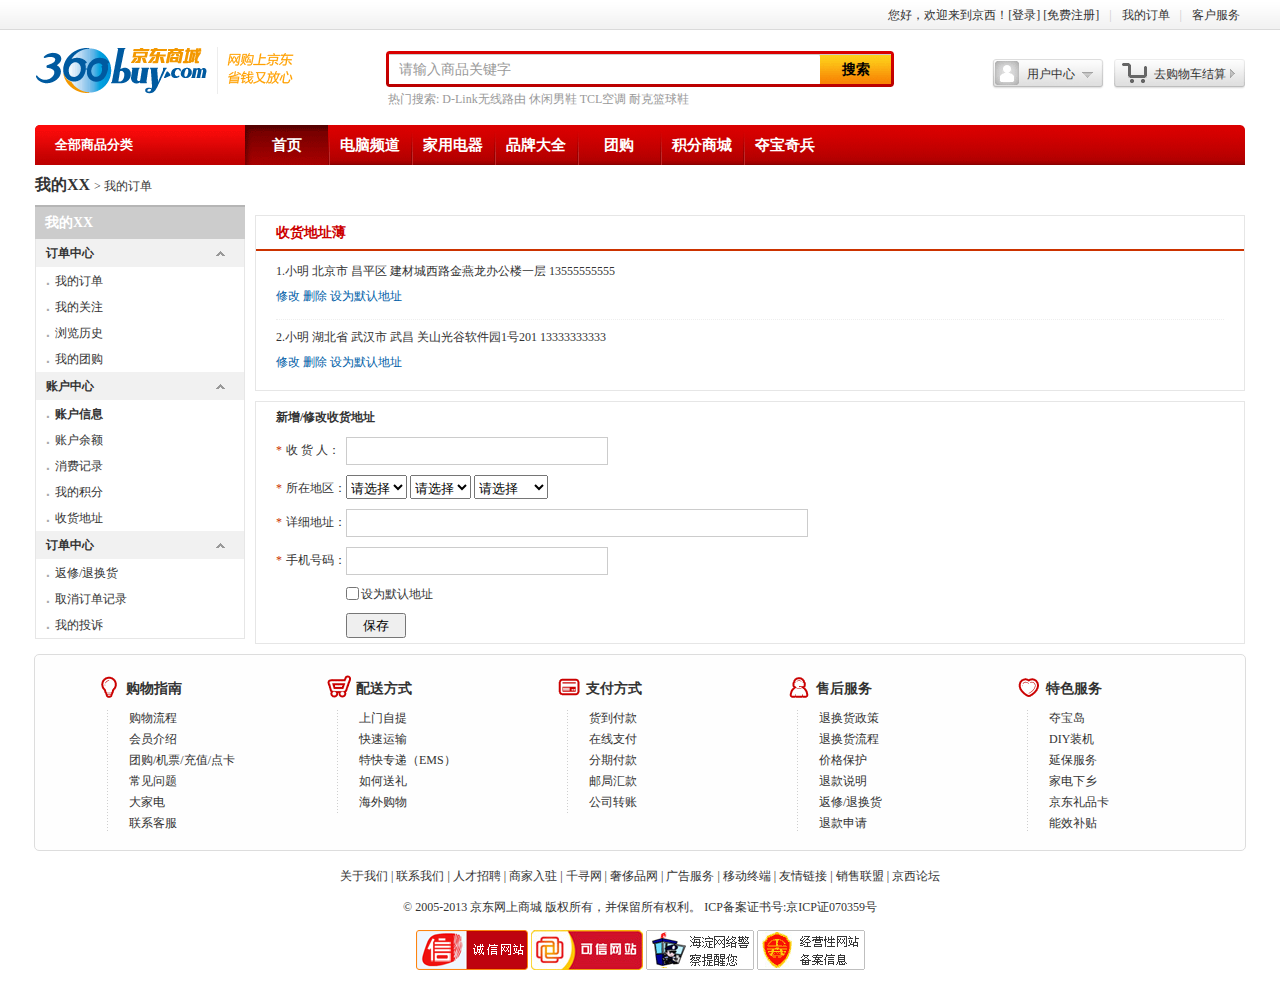
<file: jmyp_front/address.html>
<!DOCTYPE html PUBLIC "-//W3C//DTD XHTML 1.0 Transitional//EN" "http://www.w3.org/TR/xhtml1/DTD/xhtml1-transitional.dtd">
<html xmlns="http://www.w3.org/1999/xhtml" xml:lang="en">
<head>
	<meta http-equiv="Content-Type" content="text/html;charset=UTF-8">
	<title>收货地址</title>
	<link rel="stylesheet" href="style/base.css" type="text/css">
	<link rel="stylesheet" href="style/global.css" type="text/css">
	<link rel="stylesheet" href="style/header.css" type="text/css">
	<link rel="stylesheet" href="style/home.css" type="text/css">
	<link rel="stylesheet" href="style/address.css" type="text/css">
	<link rel="stylesheet" href="style/bottomnav.css" type="text/css">
	<link rel="stylesheet" href="style/footer.css" type="text/css">

	<script type="text/javascript" src="js/jquery-1.8.3.min.js"></script>
	<script type="text/javascript" src="js/header.js"></script>
	<script type="text/javascript" src="js/home.js"></script>
</head>
<body>
		<!-- 顶部导航 start -->
	<div class="topnav">
		<div class="topnav_bd w1210 bc">
			<div class="topnav_left">
				
			</div>
			<div class="topnav_right fr">
				<ul>
					<li>您好，欢迎来到京西！[<a href="login.html">登录</a>] [<a href="register.html">免费注册</a>] </li>
					<li class="line">|</li>
					<li>我的订单</li>
					<li class="line">|</li>
					<li>客户服务</li>

				</ul>
			</div>
		</div>
	</div>
	<!-- 顶部导航 end -->
	
	<div style="clear:both;"></div>

	<!-- 头部 start -->
	<div class="header w1210 bc mt15">
		<!-- 头部上半部分 start 包括 logo、搜索、用户中心和购物车结算 -->
		<div class="logo w1210">
			<h1 class="fl"><a href="index.html"><img src="images/logo.png" alt="京西商城"></a></h1>
			<!-- 头部搜索 start -->
			<div class="search fl">
				<div class="search_form">
					<div class="form_left fl"></div>
					<form action="" name="serarch" method="get" class="fl">
						<input type="text" class="txt" value="请输入商品关键字" /><input type="submit" class="btn" value="搜索" />
					</form>
					<div class="form_right fl"></div>
				</div>
				
				<div style="clear:both;"></div>

				<div class="hot_search">
					<strong>热门搜索:</strong>
					<a href="">D-Link无线路由</a>
					<a href="">休闲男鞋</a>
					<a href="">TCL空调</a>
					<a href="">耐克篮球鞋</a>
				</div>
			</div>
			<!-- 头部搜索 end -->

			<!-- 用户中心 start-->
			<div class="user fl">
				<dl>
					<dt>
						<em></em>
						<a href="">用户中心</a>
						<b></b>
					</dt>
					<dd>
						<div class="prompt">
							您好，请<a href="">登录</a>
						</div>
						<div class="uclist mt10">
							<ul class="list1 fl">
								<li><a href="">用户信息></a></li>
								<li><a href="">我的订单></a></li>
								<li><a href="">收货地址></a></li>
								<li><a href="">我的收藏></a></li>
							</ul>

							<ul class="fl">
								<li><a href="">我的留言></a></li>
								<li><a href="">我的红包></a></li>
								<li><a href="">我的评论></a></li>
								<li><a href="">资金管理></a></li>
							</ul>

						</div>
						<div style="clear:both;"></div>
						<div class="viewlist mt10">
							<h3>最近浏览的商品：</h3>
							<ul>
								<li><a href=""><img src="images/view_list1.jpg" alt="" /></a></li>
								<li><a href=""><img src="images/view_list2.jpg" alt="" /></a></li>
								<li><a href=""><img src="images/view_list3.jpg" alt="" /></a></li>
							</ul>
						</div>
					</dd>
				</dl>
			</div>
			<!-- 用户中心 end-->

			<!-- 购物车 start -->
			<div class="cart fl">
				<dl>
					<dt>
						<a href="">去购物车结算</a>
						<b></b>
					</dt>
					<dd>
						<div class="prompt">
							购物车中还没有商品，赶紧选购吧！
						</div>
					</dd>
				</dl>
			</div>
			<!-- 购物车 end -->
		</div>
		<!-- 头部上半部分 end -->
		
		<div style="clear:both;"></div>

		<!-- 导航条部分 start -->
		<div class="nav w1210 bc mt10">
			<!--  商品分类部分 start-->
			<div class="category fl cat1"> <!-- 非首页，需要添加cat1类 -->
				<div class="cat_hd">  <!-- 注意，首页在此div上只需要添加cat_hd类，非首页，默认收缩分类时添加上off类，鼠标滑过时展开菜单则将off类换成on类 -->
					<h2>全部商品分类</h2>
					<em></em>
				</div>
				
				<div class="cat_bd none">
					
					<div class="cat item1">
						<h3><a href="">图像、音像、数字商品</a> <b></b></h3>
						<div class="cat_detail">
							<dl class="dl_1st">
								<dt><a href="">电子书</a></dt>
								<dd>
									<a href="">免费</a>
									<a href="">小说</a>
									<a href="">励志与成功</a>
									<a href="">婚恋/两性</a>
									<a href="">文学</a>
									<a href="">经管</a>
									<a href="">畅读VIP</a>						
								</dd>
							</dl>

							<dl>
								<dt><a href="">数字音乐</a></dt>
								<dd>
									<a href="">通俗流行</a>
									<a href="">古典音乐</a>
									<a href="">摇滚说唱</a>
									<a href="">爵士蓝调</a>
									<a href="">乡村民谣</a>
									<a href="">有声读物</a>
								</dd>
							</dl>

							<dl>
								<dt><a href="">音像</a></dt>
								<dd>
									<a href="">音乐</a>
									<a href="">影视</a>
									<a href="">教育音像</a>
									<a href="">游戏</a>
								</dd>
							</dl>

							<dl>
								<dt><a href="">文艺</a></dt>
								<dd>
									<a href="">小说</a>
									<a href="">文学</a>
									<a href="">青春文学</a>
									<a href="">传纪</a>
									<a href="">艺术</a>
									<a href="">经管</a>
									<a href="">畅读VIP</a>						
								</dd>
							</dl>

							<dl>
								<dt><a href="">人文社科</a></dt>
								<dd>
									<a href="">历史</a>
									<a href="">心理学</a>
									<a href="">政治/军事</a>
									<a href="">国学/古籍</a>
									<a href="">哲学/宗教</a>
									<a href="">社会科学</a>
								</dd>
							</dl>

							<dl>
								<dt><a href="">经管励志</a></dt>
								<dd>
									<a href="">经济</a>
									<a href="">金融与投资</a>
									<a href="">管理</a>
									<a href="">励志与成功</a>
								</dd>
							</dl>

							<dl>
								<dt><a href="">人文社科</a></dt>
								<dd>
									<a href="">历史</a>
									<a href="">心理学</a>
									<a href="">政治/军事</a>
									<a href="">国学/古籍</a>
									<a href="">哲学/宗教</a>
									<a href="">社会科学</a>
								</dd>
							</dl>

							<dl>
								<dt><a href="">生活</a></dt>
								<dd>
									<a href="">烹饪/美食</a>
									<a href="">时尚/美妆</a>
									<a href="">家居</a>
									<a href="">娱乐/休闲</a>
									<a href="">动漫/幽默</a>
									<a href="">体育/运动</a>
								</dd>
							</dl>

							<dl>
								<dt><a href="">科技</a></dt>
								<dd>
									<a href="">科普</a>
									<a href="">建筑</a>
									<a href="">IT</a>
									<a href="">医学</a>
									<a href="">工业技术</a>
									<a href="">电子/通信</a>
									<a href="">农林</a>
									<a href="">科学与自然</a>
								</dd>
							</dl>

						</div>
					</div>

					<div class="cat">
						<h3><a href="">家用电器</a><b></b></h3>
						<div class="cat_detail">
							<dl class="dl_1st">
								<dt><a href="">大家电</a></dt>
								<dd>
									<a href="">平板电视</a>
									<a href="">空调</a>
									<a href="">冰箱</a>
									<a href="">洗衣机</a>
									<a href="">热水器</a>
									<a href="">DVD</a>
									<a href="">烟机/灶具</a>						
								</dd>
							</dl>

							<dl>
								<dt><a href="">生活电器</a></dt>
								<dd>
									<a href="">取暖器</a>
									<a href="">加湿器</a>
									<a href="">净化器</a>
									<a href="">饮水机</a>
									<a href="">净水设备</a>
									<a href="">吸尘器</a>
									<a href="">电风扇</a>						
								</dd>
							</dl>

							<dl>
								<dt><a href="">厨房电器</a></dt>
								<dd>
									<a href="">电饭煲</a>
									<a href="">豆浆机</a>
									<a href="">面包机</a>
									<a href="">咖啡机</a>
									<a href="">微波炉</a>
									<a href="">电磁炉</a>
									<a href="">电水壶</a>						
								</dd>
							</dl>

							<dl>
								<dt><a href="">个护健康</a></dt>
								<dd>
									<a href="">剃须刀</a>
									<a href="">电吹风</a>
									<a href="">按摩器</a>
									<a href="">足浴盆</a>
									<a href="">血压计</a>
									<a href="">体温计</a>
									<a href="">血糖仪</a>						
								</dd>
							</dl>

							<dl>
								<dt><a href="">五金家装</a></dt>
								<dd>
									<a href="">灯具</a>
									<a href="">LED灯</a>
									<a href="">水槽</a>
									<a href="">龙头</a>
									<a href="">门铃</a>
									<a href="">电器开关</a>
									<a href="">插座</a>						
								</dd>
							</dl>
						</div>
					</div>

					<div class="cat">
						<h3><a href="">手机、数码</a><b></b></h3>
						<div class="cat_detail none">
							
						</div>
					</div>

					<div class="cat">
						<h3><a href="">电脑、办公</a><b></b></h3>
						<div class="cat_detail none">
							
						</div>
					</div>
					
					<div class="cat">
						<h3><a href="">家局、家具、家装、厨具</a><b></b></h3>
						<div class="cat_detail none">
							
						</div>
					</div>
					
					<div class="cat">
						<h3><a href="">服饰鞋帽</a><b></b></h3>
						<div class="cat_detail none">
							
						</div>
					</div>
					
					<div class="cat">
						<h3><a href="">个护化妆</a><b></b></h3>
						<div class="cat_detail none">
							
						</div>
					</div>
					
					<div class="cat">
						<h3><a href="">礼品箱包、钟表、珠宝</a><b></b></h3>
						<div class="cat_detail none">
							
						</div>
					</div>

					<div class="cat">
						<h3><a href="">运动健康</a><b></b></h3>
						<div class="cat_detail none">
							
						</div>
					</div>

					<div class="cat">
						<h3><a href="">汽车用品</a><b></b></h3>
						<div class="cat_detail none">
							
						</div>
					</div>
					
					<div class="cat">
						<h3><a href="">母婴、玩具乐器</a><b></b></h3>
						<div class="cat_detail none">
							
						</div>
					</div>

					<div class="cat">
						<h3><a href="">食品饮料、保健食品</a><b></b></h3>
						<div class="cat_detail none">
							
						</div>
					</div>

					<div class="cat">
						<h3><a href="">彩票、旅行、充值、票务</a><b></b></h3>
						<div class="cat_detail none">
							
						</div>
					</div>

				</div>

			</div>
			<!--  商品分类部分 end--> 

			<div class="navitems fl">
				<ul class="fl">
					<li class="current"><a href="">首页</a></li>
					<li><a href="">电脑频道</a></li>
					<li><a href="">家用电器</a></li>
					<li><a href="">品牌大全</a></li>
					<li><a href="">团购</a></li>
					<li><a href="">积分商城</a></li>
					<li><a href="">夺宝奇兵</a></li>
				</ul>
				<div class="right_corner fl"></div>
			</div>
		</div>
		<!-- 导航条部分 end -->
	</div>
	<!-- 头部 end-->
	
	<div style="clear:both;"></div>

	<!-- 页面主体 start -->
	<div class="main w1210 bc mt10">
		<div class="crumb w1210">
			<h2><strong>我的XX </strong><span>> 我的订单</span></h2>
		</div>
		
		<!-- 左侧导航菜单 start -->
		<div class="menu fl">
			<h3>我的XX</h3>
			<div class="menu_wrap">
				<dl>
					<dt>订单中心 <b></b></dt>
					<dd><b>.</b><a href="">我的订单</a></dd>
					<dd><b>.</b><a href="">我的关注</a></dd>
					<dd><b>.</b><a href="">浏览历史</a></dd>
					<dd><b>.</b><a href="">我的团购</a></dd>
				</dl>

				<dl>
					<dt>账户中心 <b></b></dt>
					<dd class="cur"><b>.</b><a href="">账户信息</a></dd>
					<dd><b>.</b><a href="">账户余额</a></dd>
					<dd><b>.</b><a href="">消费记录</a></dd>
					<dd><b>.</b><a href="">我的积分</a></dd>
					<dd><b>.</b><a href="">收货地址</a></dd>
				</dl>

				<dl>
					<dt>订单中心 <b></b></dt>
					<dd><b>.</b><a href="">返修/退换货</a></dd>
					<dd><b>.</b><a href="">取消订单记录</a></dd>
					<dd><b>.</b><a href="">我的投诉</a></dd>
				</dl>
			</div>
		</div>
		<!-- 左侧导航菜单 end -->

		<!-- 右侧内容区域 start -->
		<div class="content fl ml10">
			<div class="address_hd">
				<h3>收货地址薄</h3>
				<dl>
					<dt>1.小明 北京市 昌平区 建材城西路金燕龙办公楼一层 13555555555 </dt>
					<dd>
						<a href="">修改</a>
						<a href="">删除</a>
						<a href="">设为默认地址</a>
					</dd>
				</dl>
				<dl class="last"> <!-- 最后一个dl 加类last -->
					<dt>2.小明 湖北省 武汉市 武昌 关山光谷软件园1号201 13333333333 </dt>
					<dd>
						<a href="">修改</a>
						<a href="">删除</a>
						<a href="">设为默认地址</a>
					</dd>
				</dl>

			</div>

			<div class="address_bd mt10">
				<h4>新增/修改收货地址</h4>
				<form action="" name="address_form">
						<ul>
							<li>
								<label for=""><span>*</span>收 货 人：</label>
								<input type="text" name="" class="txt" />
							</li>
							<li>
								<label for=""><span>*</span>所在地区：</label>
								<select name="" id="">
									<option value="">请选择</option>
									<option value="">北京</option>
									<option value="">上海</option>
									<option value="">天津</option>
									<option value="">重庆</option>
									<option value="">武汉</option>
								</select>

								<select name="" id="">
									<option value="">请选择</option>
									<option value="">朝阳区</option>
									<option value="">东城区</option>
									<option value="">西城区</option>
									<option value="">海淀区</option>
									<option value="">昌平区</option>
								</select>

								<select name="" id="">
									<option value="">请选择</option>
									<option value="">西二旗</option>
									<option value="">西三旗</option>
									<option value="">三环以内</option>
								</select>
							</li>
							<li>
								<label for=""><span>*</span>详细地址：</label>
								<input type="text" name="" class="txt address"  />
							</li>
							<li>
								<label for=""><span>*</span>手机号码：</label>
								<input type="text" name="" class="txt" />
							</li>
							<li>
								<label for="">&nbsp;</label>
								<input type="checkbox" name="" class="check" />设为默认地址
							</li>
							<li>
								<label for="">&nbsp;</label>
								<input type="submit" name="" class="btn" value="保存" />
							</li>
						</ul>
					</form>
			</div>	

		</div>
		<!-- 右侧内容区域 end -->
	</div>
	<!-- 页面主体 end-->

	<div style="clear:both;"></div>

	<!-- 底部导航 start -->
	<div class="bottomnav w1210 bc mt10">
		<div class="bnav1">
			<h3><b></b> <em>购物指南</em></h3>
			<ul>
				<li><a href="">购物流程</a></li>
				<li><a href="">会员介绍</a></li>
				<li><a href="">团购/机票/充值/点卡</a></li>
				<li><a href="">常见问题</a></li>
				<li><a href="">大家电</a></li>
				<li><a href="">联系客服</a></li>
			</ul>
		</div>
		
		<div class="bnav2">
			<h3><b></b> <em>配送方式</em></h3>
			<ul>
				<li><a href="">上门自提</a></li>
				<li><a href="">快速运输</a></li>
				<li><a href="">特快专递（EMS）</a></li>
				<li><a href="">如何送礼</a></li>
				<li><a href="">海外购物</a></li>
			</ul>
		</div>

		
		<div class="bnav3">
			<h3><b></b> <em>支付方式</em></h3>
			<ul>
				<li><a href="">货到付款</a></li>
				<li><a href="">在线支付</a></li>
				<li><a href="">分期付款</a></li>
				<li><a href="">邮局汇款</a></li>
				<li><a href="">公司转账</a></li>
			</ul>
		</div>

		<div class="bnav4">
			<h3><b></b> <em>售后服务</em></h3>
			<ul>
				<li><a href="">退换货政策</a></li>
				<li><a href="">退换货流程</a></li>
				<li><a href="">价格保护</a></li>
				<li><a href="">退款说明</a></li>
				<li><a href="">返修/退换货</a></li>
				<li><a href="">退款申请</a></li>
			</ul>
		</div>

		<div class="bnav5">
			<h3><b></b> <em>特色服务</em></h3>
			<ul>
				<li><a href="">夺宝岛</a></li>
				<li><a href="">DIY装机</a></li>
				<li><a href="">延保服务</a></li>
				<li><a href="">家电下乡</a></li>
				<li><a href="">京东礼品卡</a></li>
				<li><a href="">能效补贴</a></li>
			</ul>
		</div>
	</div>
	<!-- 底部导航 end -->

	<div style="clear:both;"></div>
	<!-- 底部版权 start -->
	<div class="footer w1210 bc mt10">
		<p class="links">
			<a href="">关于我们</a> |
			<a href="">联系我们</a> |
			<a href="">人才招聘</a> |
			<a href="">商家入驻</a> |
			<a href="">千寻网</a> |
			<a href="">奢侈品网</a> |
			<a href="">广告服务</a> |
			<a href="">移动终端</a> |
			<a href="">友情链接</a> |
			<a href="">销售联盟</a> |
			<a href="">京西论坛</a>
		</p>
		<p class="copyright">
			 © 2005-2013 京东网上商城 版权所有，并保留所有权利。  ICP备案证书号:京ICP证070359号 
		</p>
		<p class="auth">
			<a href=""><img src="images/xin.png" alt="" /></a>
			<a href=""><img src="images/kexin.jpg" alt="" /></a>
			<a href=""><img src="images/police.jpg" alt="" /></a>
			<a href=""><img src="images/beian.gif" alt="" /></a>
		</p>
	</div>
	<!-- 底部版权 end -->
</body>
</html>
</file>
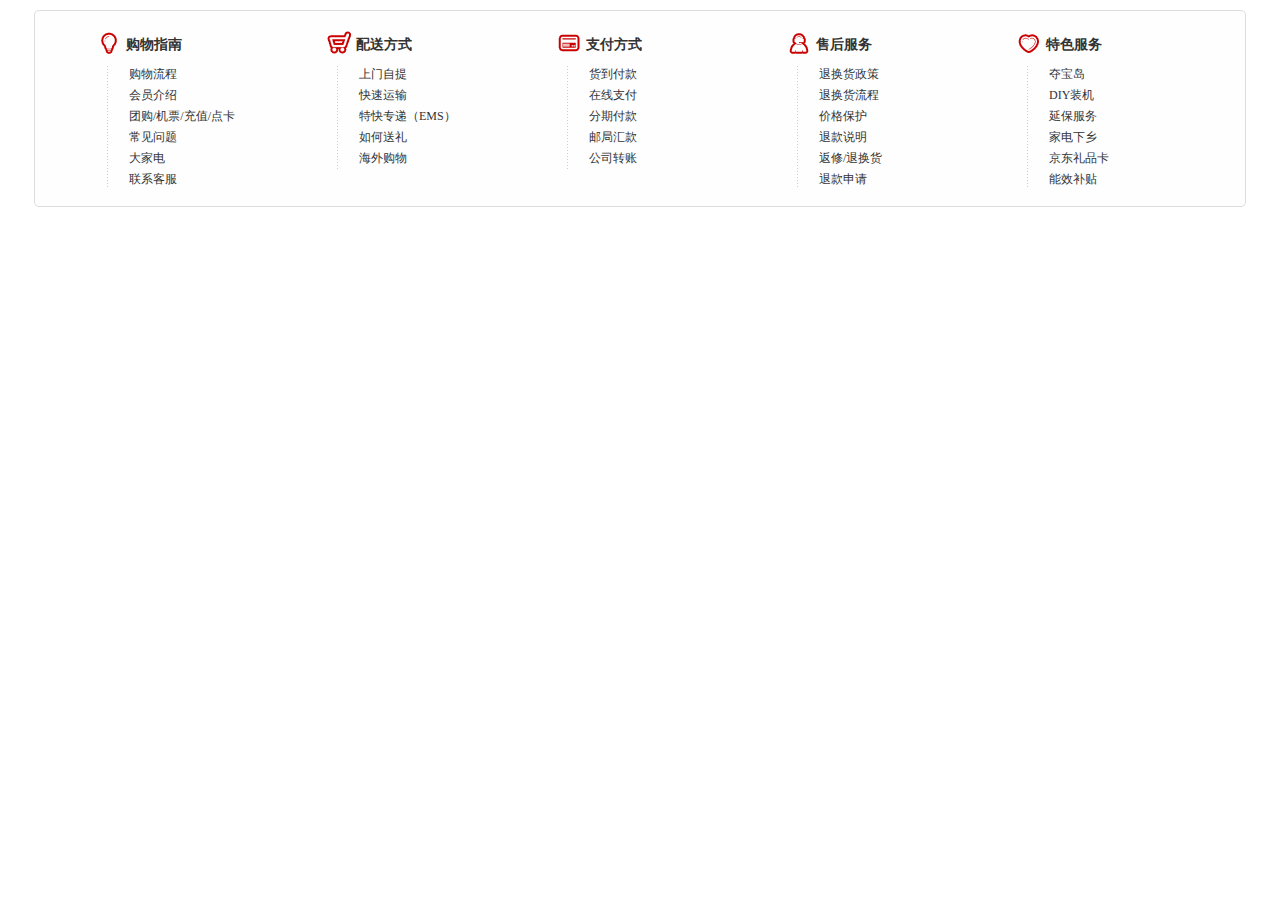
<file: jmyp_front/bottomnav.html>
<!DOCTYPE html PUBLIC "-//W3C//DTD XHTML 1.0 Transitional//EN" "http://www.w3.org/TR/xhtml1/DTD/xhtml1-transitional.dtd">
<html xmlns="http://www.w3.org/1999/xhtml" xml:lang="en">
<head>
	<meta http-equiv="Content-Type" content="text/html;charset=UTF-8">
	<title>底部导航</title>
	<link rel="stylesheet" href="style/base.css" type="text/css"/>
	<link rel="stylesheet" href="style/global.css" type="text/css"/>
	<link rel="stylesheet" href="style/bottomnav.css" type="text/css" />
</head>
<body>
	
	<div style="clear:both;"></div>
	<!-- 底部导航 start -->
	<div class="bottomnav w1210 bc mt10">
		<div class="bnav1">
			<h3><b></b> <em>购物指南</em></h3>
			<ul>
				<li><a href="">购物流程</a></li>
				<li><a href="">会员介绍</a></li>
				<li><a href="">团购/机票/充值/点卡</a></li>
				<li><a href="">常见问题</a></li>
				<li><a href="">大家电</a></li>
				<li><a href="">联系客服</a></li>
			</ul>
		</div>
		
		<div class="bnav2">
			<h3><b></b> <em>配送方式</em></h3>
			<ul>
				<li><a href="">上门自提</a></li>
				<li><a href="">快速运输</a></li>
				<li><a href="">特快专递（EMS）</a></li>
				<li><a href="">如何送礼</a></li>
				<li><a href="">海外购物</a></li>
			</ul>
		</div>

		
		<div class="bnav3">
			<h3><b></b> <em>支付方式</em></h3>
			<ul>
				<li><a href="">货到付款</a></li>
				<li><a href="">在线支付</a></li>
				<li><a href="">分期付款</a></li>
				<li><a href="">邮局汇款</a></li>
				<li><a href="">公司转账</a></li>
			</ul>
		</div>

		<div class="bnav4">
			<h3><b></b> <em>售后服务</em></h3>
			<ul>
				<li><a href="">退换货政策</a></li>
				<li><a href="">退换货流程</a></li>
				<li><a href="">价格保护</a></li>
				<li><a href="">退款说明</a></li>
				<li><a href="">返修/退换货</a></li>
				<li><a href="">退款申请</a></li>
			</ul>
		</div>

		<div class="bnav5">
			<h3><b></b> <em>特色服务</em></h3>
			<ul>
				<li><a href="">夺宝岛</a></li>
				<li><a href="">DIY装机</a></li>
				<li><a href="">延保服务</a></li>
				<li><a href="">家电下乡</a></li>
				<li><a href="">京东礼品卡</a></li>
				<li><a href="">能效补贴</a></li>
			</ul>
		</div>
	</div>
	<!-- 底部导航 end -->
</body>
</html>
</file>
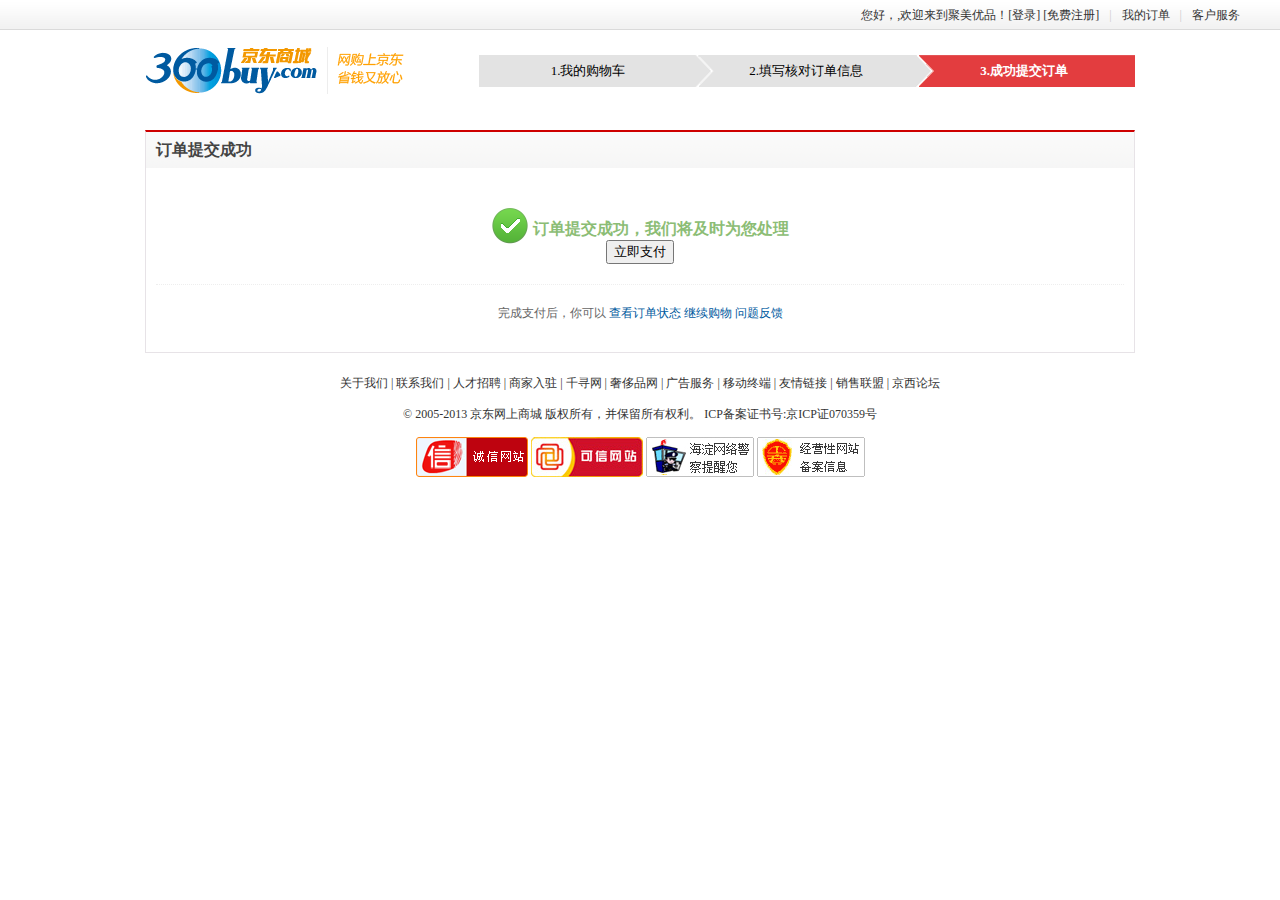
<file: jmyp_front/flow3.html>
<!DOCTYPE html PUBLIC "-//W3C//DTD XHTML 1.0 Transitional//EN" "http://www.w3.org/TR/xhtml1/DTD/xhtml1-transitional.dtd">
<html xmlns="http://www.w3.org/1999/xhtml" xml:lang="en">

<head>
	<meta http-equiv="Content-Type" content="text/html;charset=UTF-8">
	<title>成功提交订单</title>
	<link rel="stylesheet" href="style/base.css" type="text/css">
	<link rel="stylesheet" href="style/global.css" type="text/css">
	<link rel="stylesheet" href="style/header.css" type="text/css">
	<link rel="stylesheet" href="style/success.css" type="text/css">
	<link rel="stylesheet" href="style/footer.css" type="text/css">
</head>

<body>
	<div id="app">
		<!-- 顶部导航 start -->
		<top-nav></top-nav>
		<!-- 顶部导航 end -->

		<div style="clear:both;"></div>

		<!-- 页面头部 start -->
		<div class="header w990 bc mt15">
			<div class="logo w990">
				<h2 class="fl"><a href="index.html"><img src="images/logo.png" alt="京西商城"></a></h2>
				<div class="flow fr flow3">
					<ul>
						<li>1.我的购物车</li>
						<li>2.填写核对订单信息</li>
						<li class="cur">3.成功提交订单</li>
					</ul>
				</div>
			</div>
		</div>
		<!-- 页面头部 end -->

		<div style="clear:both;"></div>

		<!-- 主体部分 start -->
		<div class="success w990 bc mt15">
			<div class="success_hd">
				<h2>订单提交成功</h2>
			</div>
			<div class="success_bd">
				<p><span></span>订单提交成功，我们将及时为您处理</p>
				<p><button @click="pay">立即支付</button></p>
				<p>
					<img id="qrious">
				</p>
				<p class="message">完成支付后，你可以 <a href="">查看订单状态</a> <a href="">继续购物</a> <a href="">问题反馈</a></p>
			</div>
		</div>
		<!-- 主体部分 end -->

		<div style="clear:both;"></div>
		<!-- 底部版权 start -->
		<div class="footer w1210 bc mt15">
			<p class="links">
				<a href="">关于我们</a> |
				<a href="">联系我们</a> |
				<a href="">人才招聘</a> |
				<a href="">商家入驻</a> |
				<a href="">千寻网</a> |
				<a href="">奢侈品网</a> |
				<a href="">广告服务</a> |
				<a href="">移动终端</a> |
				<a href="">友情链接</a> |
				<a href="">销售联盟</a> |
				<a href="">京西论坛</a>
			</p>
			<p class="copyright">
				© 2005-2013 京东网上商城 版权所有，并保留所有权利。 ICP备案证书号:京ICP证070359号
			</p>
			<p class="auth">
				<a href=""><img src="images/xin.png" alt="" /></a>
				<a href=""><img src="images/kexin.jpg" alt="" /></a>
				<a href=""><img src="images/police.jpg" alt="" /></a>
				<a href=""><img src="images/beian.gif" alt="" /></a>
			</p>
		</div>
		<!-- 底部版权 end -->
	</div>
</body>
<script src="js/vuejs-2.5.16.js"></script>
<script src="js/axios-0.18.0.js"></script>
<script src="js/mock-min.js"></script>
<script src="js/mock.js"></script>
<script src="js/api.js"></script>
<script src="components/topNav.js"></script>
<script src="js/qrious.min.js"></script>
<script>
	new Vue({
		el: "#app",
		data: {
			sn: location.search ? location.search.match(/sn=(\d+)/)[1] : '',
			//定时对象
			timer: null,
			countTimer: 0
		},
		methods: {
			//立即支付
			pay: function () {
				pay(this.sn).then(res => {
					//判断提交支付订单是否成功
					if (res.data.errno == 0) {

						//生成支付二维码
						new QRious({
							element: document.getElementById('qrious'),
							size: 300,
							background: 'white',
							foreground: 'black',
							level: 'H',
							value: res.data.token
						})

						//开始定时检查二维码状态
						this.timer = setInterval(this.checkQrCodeStatus, 1000);

					} else {
						alert(res.data.errmsg);
					}
				})
			},
			//定时方法
			checkQrCodeStatus:function(){
				//定时器加法
				this.countTimer++;
				//判断，如果超过5s,认为支付失败
				if(this.countTimer>30){
					//取消定时
					clearInterval(this.timer);
					//跳转支付失败页面
					location.href = "payFail.html";
				}
				
				//发送请求，检查二维码的状态
				queryStatus(this.sn).then(res=>{
					//判断是否成功
					if(res.data.pay_status==1){
						//取消定时
						clearInterval(this.timer);
						//跳转支付成功页面
						location.href = "paySuccess.html";
					}
				})



			}

		},
		created: function () {

		}
	})
</script>

</html>
</file>
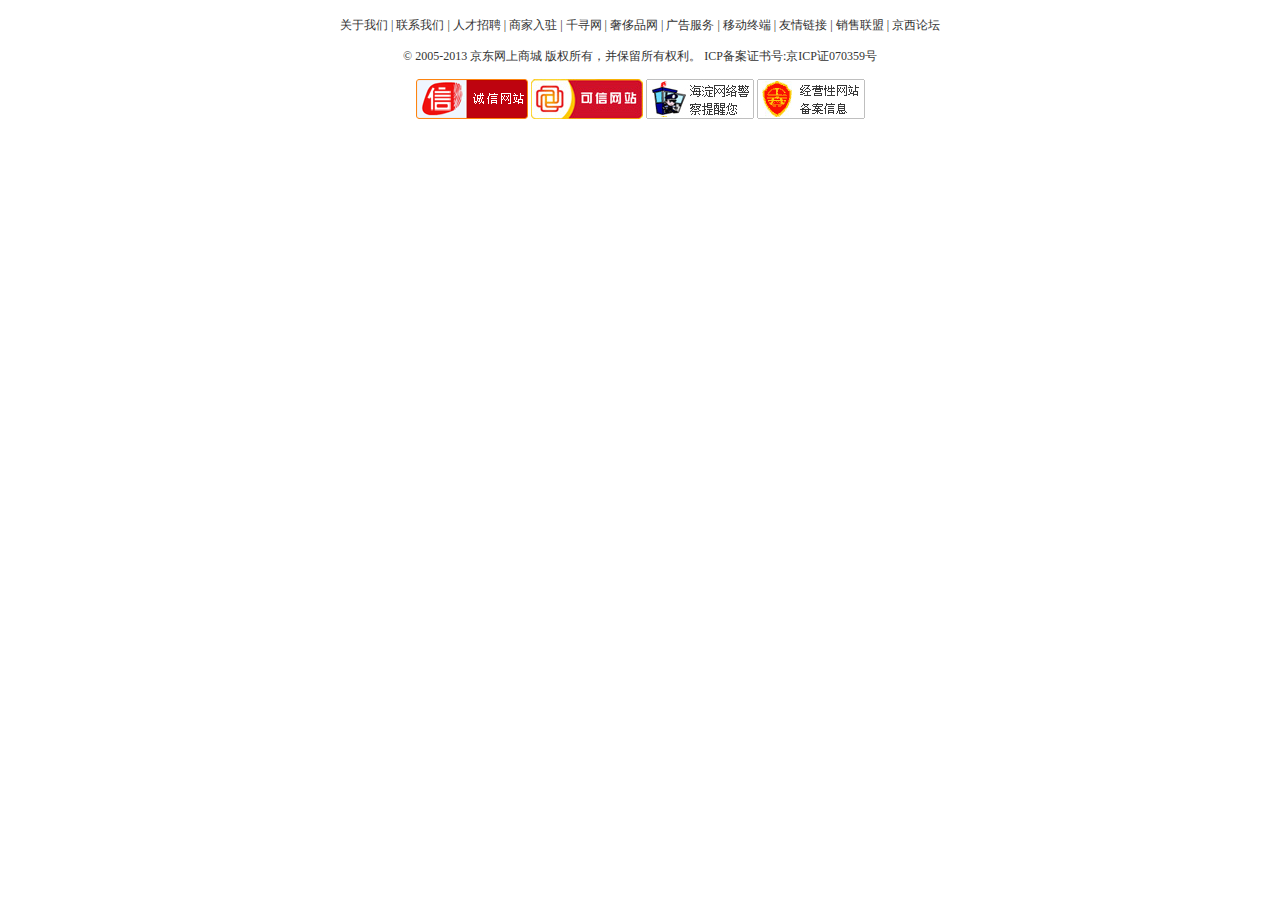
<file: jmyp_front/footer.html>
<!DOCTYPE html PUBLIC "-//W3C//DTD XHTML 1.0 Transitional//EN" "http://www.w3.org/TR/xhtml1/DTD/xhtml1-transitional.dtd">
<html xmlns="http://www.w3.org/1999/xhtml" xml:lang="en">
<head>
	<meta http-equiv="Content-Type" content="text/html;charset=UTF-8">
	<title>底部版权</title>
	<link rel="stylesheet" href="style/base.css" type="text/css"/>
	<link rel="stylesheet" href="style/global.css" type="text/css"/>
	<link rel="stylesheet" href="style/footer.css" type="text/css" />
</head>
<body>
	<div style="clear:both;"></div>
	<!-- 底部版权 start -->
	<div class="footer w1210 bc mt10">
		<p class="links">
			<a href="">关于我们</a> |
			<a href="">联系我们</a> |
			<a href="">人才招聘</a> |
			<a href="">商家入驻</a> |
			<a href="">千寻网</a> |
			<a href="">奢侈品网</a> |
			<a href="">广告服务</a> |
			<a href="">移动终端</a> |
			<a href="">友情链接</a> |
			<a href="">销售联盟</a> |
			<a href="">京西论坛</a>
		</p>
		<p class="copyright">
			 © 2005-2013 京东网上商城 版权所有，并保留所有权利。  ICP备案证书号:京ICP证070359号 
		</p>
		<p class="auth">
			<a href=""><img src="images/xin.png" alt="" /></a>
			<a href=""><img src="images/kexin.jpg" alt="" /></a>
			<a href=""><img src="images/police.jpg" alt="" /></a>
			<a href=""><img src="images/beian.gif" alt="" /></a>
		</p>
	</div>
	<!-- 底部版权 end -->
</body>
</html>
</file>
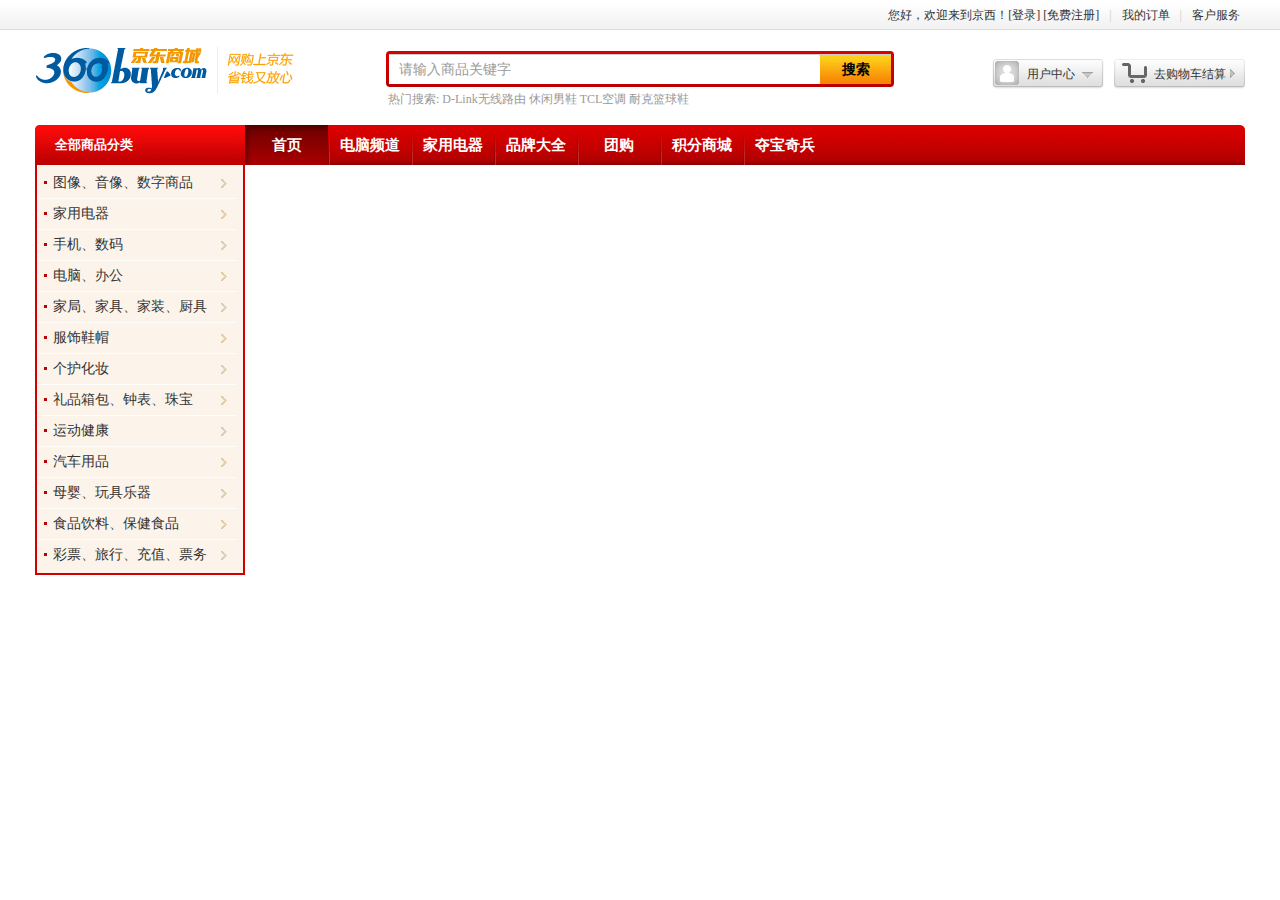
<file: jmyp_front/header.html>
<!DOCTYPE html PUBLIC "-//W3C//DTD XHTML 1.0 Transitional//EN" "http://www.w3.org/TR/xhtml1/DTD/xhtml1-transitional.dtd">
<html xmlns="http://www.w3.org/1999/xhtml" xml:lang="en">
<head>
	<meta http-equiv="Content-Type" content="text/html;charset=UTF-8">
	<title>京西商城</title>
	<link rel="stylesheet" href="style/base.css" type="text/css">
	<link rel="stylesheet" href="style/global.css" type="text/css">
	<link rel="stylesheet" href="style/header.css" type="text/css">

	<script type="text/javascript" src="js/jquery-1.8.3.min.js"></script>
	<script type="text/javascript" src="js/header.js"></script>
</head>
<body>
	<!-- 顶部导航 start -->
	<div class="topnav">
		<div class="topnav_bd w1210 bc">
			<div class="topnav_left">
				
			</div>
			<div class="topnav_right fr">
				<ul>
					<li>您好，欢迎来到京西！[<a href="login.html">登录</a>] [<a href="register.html">免费注册</a>] </li>
					<li class="line">|</li>
					<li>我的订单</li>
					<li class="line">|</li>
					<li>客户服务</li>

				</ul>
			</div>
		</div>
	</div>
	<!-- 顶部导航 end -->
	
	<div style="clear:both;"></div>

	<!-- 头部 start -->
	<div class="header w1210 bc mt15">
		<!-- 头部上半部分 start 包括 logo、搜索、用户中心和购物车结算 -->
		<div class="logo w1210">
			<h1 class="fl"><a href="index.html"><img src="images/logo.png" alt="京西商城"></a></h1>
			<!-- 头部搜索 start -->
			<div class="search fl">
				<div class="search_form">
					<div class="form_left fl"></div>
					<form action="" name="serarch" method="get" class="fl">
						<input type="text" class="txt" value="请输入商品关键字" /><input type="submit" class="btn" value="搜索" />
					</form>
					<div class="form_right fl"></div>
				</div>
				
				<div style="clear:both;"></div>

				<div class="hot_search">
					<strong>热门搜索:</strong>
					<a href="">D-Link无线路由</a>
					<a href="">休闲男鞋</a>
					<a href="">TCL空调</a>
					<a href="">耐克篮球鞋</a>
				</div>
			</div>
			<!-- 头部搜索 end -->

			<!-- 用户中心 start-->
			<div class="user fl">
				<dl>
					<dt>
						<em></em>
						<a href="">用户中心</a>
						<b></b>
					</dt>
					<dd>
						<div class="prompt">
							您好，请<a href="">登录</a>
						</div>
						<div class="uclist mt10">
							<ul class="list1 fl">
								<li><a href="">用户信息></a></li>
								<li><a href="">我的订单></a></li>
								<li><a href="">收货地址></a></li>
								<li><a href="">我的收藏></a></li>
							</ul>

							<ul class="fl">
								<li><a href="">我的留言></a></li>
								<li><a href="">我的红包></a></li>
								<li><a href="">我的评论></a></li>
								<li><a href="">资金管理></a></li>
							</ul>

						</div>
						<div style="clear:both;"></div>
						<div class="viewlist mt10">
							<h3>最近浏览的商品：</h3>
							<ul>
								<li><a href=""><img src="images/view_list1.jpg" alt="" /></a></li>
								<li><a href=""><img src="images/view_list2.jpg" alt="" /></a></li>
								<li><a href=""><img src="images/view_list3.jpg" alt="" /></a></li>
							</ul>
						</div>
					</dd>
				</dl>
			</div>
			<!-- 用户中心 end-->

			<!-- 购物车 start -->
			<div class="cart fl">
				<dl>
					<dt>
						<a href="">去购物车结算</a>
						<b></b>
					</dt>
					<dd>
						<div class="prompt">
							购物车中还没有商品，赶紧选购吧！
						</div>
					</dd>
				</dl>
			</div>
			<!-- 购物车 end -->
		</div>
		<!-- 头部上半部分 end -->
		
		<div style="clear:both;"></div>

		<!-- 导航条部分 start -->
		<div class="nav w1210 bc mt10">
			<!--  商品分类部分 start-->
			<div class="category fl">
				<div class="cat_hd">  <!-- 注意，首页在此div上只需要添加cat_hd类，非首页，默认收缩分类时添加上off类，鼠标滑过时展开菜单则将off类换成on类 -->
					<h2>全部商品分类</h2>
					<em></em>
				</div>
				
				<div class="cat_bd">
					
					<div class="cat item1">
						<h3><a href="">图像、音像、数字商品</a> <b></b></h3>
						<div class="cat_detail">
							<dl class="dl_1st">
								<dt><a href="">电子书</a></dt>
								<dd>
									<a href="">免费</a>
									<a href="">小说</a>
									<a href="">励志与成功</a>
									<a href="">婚恋/两性</a>
									<a href="">文学</a>
									<a href="">经管</a>
									<a href="">畅读VIP</a>						
								</dd>
							</dl>

							<dl>
								<dt><a href="">数字音乐</a></dt>
								<dd>
									<a href="">通俗流行</a>
									<a href="">古典音乐</a>
									<a href="">摇滚说唱</a>
									<a href="">爵士蓝调</a>
									<a href="">乡村民谣</a>
									<a href="">有声读物</a>
								</dd>
							</dl>

							<dl>
								<dt><a href="">音像</a></dt>
								<dd>
									<a href="">音乐</a>
									<a href="">影视</a>
									<a href="">教育音像</a>
									<a href="">游戏</a>
								</dd>
							</dl>

							<dl>
								<dt><a href="">文艺</a></dt>
								<dd>
									<a href="">小说</a>
									<a href="">文学</a>
									<a href="">青春文学</a>
									<a href="">传纪</a>
									<a href="">艺术</a>
									<a href="">经管</a>
									<a href="">畅读VIP</a>						
								</dd>
							</dl>

							<dl>
								<dt><a href="">人文社科</a></dt>
								<dd>
									<a href="">历史</a>
									<a href="">心理学</a>
									<a href="">政治/军事</a>
									<a href="">国学/古籍</a>
									<a href="">哲学/宗教</a>
									<a href="">社会科学</a>
								</dd>
							</dl>

							<dl>
								<dt><a href="">经管励志</a></dt>
								<dd>
									<a href="">经济</a>
									<a href="">金融与投资</a>
									<a href="">管理</a>
									<a href="">励志与成功</a>
								</dd>
							</dl>

							<dl>
								<dt><a href="">人文社科</a></dt>
								<dd>
									<a href="">历史</a>
									<a href="">心理学</a>
									<a href="">政治/军事</a>
									<a href="">国学/古籍</a>
									<a href="">哲学/宗教</a>
									<a href="">社会科学</a>
								</dd>
							</dl>

							<dl>
								<dt><a href="">生活</a></dt>
								<dd>
									<a href="">烹饪/美食</a>
									<a href="">时尚/美妆</a>
									<a href="">家居</a>
									<a href="">娱乐/休闲</a>
									<a href="">动漫/幽默</a>
									<a href="">体育/运动</a>
								</dd>
							</dl>

							<dl>
								<dt><a href="">科技</a></dt>
								<dd>
									<a href="">科普</a>
									<a href="">建筑</a>
									<a href="">IT</a>
									<a href="">医学</a>
									<a href="">工业技术</a>
									<a href="">电子/通信</a>
									<a href="">农林</a>
									<a href="">科学与自然</a>
								</dd>
							</dl>

						</div>
					</div>

					<div class="cat">
						<h3><a href="">家用电器</a><b></b></h3>
						<div class="cat_detail">
							<dl class="dl_1st">
								<dt><a href="">大家电</a></dt>
								<dd>
									<a href="">平板电视</a>
									<a href="">空调</a>
									<a href="">冰箱</a>
									<a href="">洗衣机</a>
									<a href="">热水器</a>
									<a href="">DVD</a>
									<a href="">烟机/灶具</a>						
								</dd>
							</dl>

							<dl>
								<dt><a href="">生活电器</a></dt>
								<dd>
									<a href="">取暖器</a>
									<a href="">加湿器</a>
									<a href="">净化器</a>
									<a href="">饮水机</a>
									<a href="">净水设备</a>
									<a href="">吸尘器</a>
									<a href="">电风扇</a>						
								</dd>
							</dl>

							<dl>
								<dt><a href="">厨房电器</a></dt>
								<dd>
									<a href="">电饭煲</a>
									<a href="">豆浆机</a>
									<a href="">面包机</a>
									<a href="">咖啡机</a>
									<a href="">微波炉</a>
									<a href="">电磁炉</a>
									<a href="">电水壶</a>						
								</dd>
							</dl>

							<dl>
								<dt><a href="">个护健康</a></dt>
								<dd>
									<a href="">剃须刀</a>
									<a href="">电吹风</a>
									<a href="">按摩器</a>
									<a href="">足浴盆</a>
									<a href="">血压计</a>
									<a href="">体温计</a>
									<a href="">血糖仪</a>						
								</dd>
							</dl>

							<dl>
								<dt><a href="">五金家装</a></dt>
								<dd>
									<a href="">灯具</a>
									<a href="">LED灯</a>
									<a href="">水槽</a>
									<a href="">龙头</a>
									<a href="">门铃</a>
									<a href="">电器开关</a>
									<a href="">插座</a>						
								</dd>
							</dl>
						</div>
					</div>

					<div class="cat">
						<h3><a href="">手机、数码</a><b></b></h3>
						<div class="cat_detail none">
							
						</div>
					</div>

					<div class="cat">
						<h3><a href="">电脑、办公</a><b></b></h3>
						<div class="cat_detail none">
							
						</div>
					</div>
					
					<div class="cat">
						<h3><a href="">家局、家具、家装、厨具</a><b></b></h3>
						<div class="cat_detail none">
							
						</div>
					</div>
					
					<div class="cat">
						<h3><a href="">服饰鞋帽</a><b></b></h3>
						<div class="cat_detail">
							<dl class="dl_1st">
								<dt><a href="">大家电</a></dt>
								<dd>
									<a href="">平板电视</a>
									<a href="">空调</a>
									<a href="">冰箱</a>
									<a href="">洗衣机</a>
									<a href="">热水器</a>
									<a href="">DVD</a>
									<a href="">烟机/灶具</a>						
								</dd>
							</dl>

							<dl>
								<dt><a href="">生活电器</a></dt>
								<dd>
									<a href="">取暖器</a>
									<a href="">加湿器</a>
									<a href="">净化器</a>
									<a href="">饮水机</a>
									<a href="">净水设备</a>
									<a href="">吸尘器</a>
									<a href="">电风扇</a>						
								</dd>
							</dl>

							<dl>
								<dt><a href="">厨房电器</a></dt>
								<dd>
									<a href="">电饭煲</a>
									<a href="">豆浆机</a>
									<a href="">面包机</a>
									<a href="">咖啡机</a>
									<a href="">微波炉</a>
									<a href="">电磁炉</a>
									<a href="">电水壶</a>						
								</dd>
							</dl>

							<dl>
								<dt><a href="">个护健康</a></dt>
								<dd>
									<a href="">剃须刀</a>
									<a href="">电吹风</a>
									<a href="">按摩器</a>
									<a href="">足浴盆</a>
									<a href="">血压计</a>
									<a href="">体温计</a>
									<a href="">血糖仪</a>						
								</dd>
							</dl>

							<dl>
								<dt><a href="">五金家装</a></dt>
								<dd>
									<a href="">灯具</a>
									<a href="">LED灯</a>
									<a href="">水槽</a>
									<a href="">龙头</a>
									<a href="">门铃</a>
									<a href="">电器开关</a>
									<a href="">插座</a>						
								</dd>
							</dl>
						</div>
					</div>
					
					<div class="cat">
						<h3><a href="">个护化妆</a><b></b></h3>
						<div class="cat_detail none">
							
						</div>
					</div>
					
					<div class="cat">
						<h3><a href="">礼品箱包、钟表、珠宝</a><b></b></h3>
						<div class="cat_detail none">
							
						</div>
					</div>

					<div class="cat">
						<h3><a href="">运动健康</a><b></b></h3>
						<div class="cat_detail none">
							
						</div>
					</div>

					<div class="cat">
						<h3><a href="">汽车用品</a><b></b></h3>
						<div class="cat_detail none">
							
						</div>
					</div>
					
					<div class="cat">
						<h3><a href="">母婴、玩具乐器</a><b></b></h3>
						<div class="cat_detail none">
							
						</div>
					</div>

					<div class="cat">
						<h3><a href="">食品饮料、保健食品</a><b></b></h3>
						<div class="cat_detail none">
							
						</div>
					</div>

					<div class="cat">
						<h3><a href="">彩票、旅行、充值、票务</a><b></b></h3>
						<div class="cat_detail">
							<dl class="dl_1st">
								<dt><a href="">大家电</a></dt>
								<dd>
									<a href="">平板电视</a>
									<a href="">空调</a>
									<a href="">冰箱</a>
									<a href="">洗衣机</a>
									<a href="">热水器</a>
									<a href="">DVD</a>
									<a href="">烟机/灶具</a>						
								</dd>
							</dl>

							<dl>
								<dt><a href="">生活电器</a></dt>
								<dd>
									<a href="">取暖器</a>
									<a href="">加湿器</a>
									<a href="">净化器</a>
									<a href="">饮水机</a>
									<a href="">净水设备</a>
									<a href="">吸尘器</a>
									<a href="">电风扇</a>						
								</dd>
							</dl>

							<dl>
								<dt><a href="">厨房电器</a></dt>
								<dd>
									<a href="">电饭煲</a>
									<a href="">豆浆机</a>
									<a href="">面包机</a>
									<a href="">咖啡机</a>
									<a href="">微波炉</a>
									<a href="">电磁炉</a>
									<a href="">电水壶</a>						
								</dd>
							</dl>

							<dl>
								<dt><a href="">个护健康</a></dt>
								<dd>
									<a href="">剃须刀</a>
									<a href="">电吹风</a>
									<a href="">按摩器</a>
									<a href="">足浴盆</a>
									<a href="">血压计</a>
									<a href="">体温计</a>
									<a href="">血糖仪</a>						
								</dd>
							</dl>

							<dl>
								<dt><a href="">五金家装</a></dt>
								<dd>
									<a href="">灯具</a>
									<a href="">LED灯</a>
									<a href="">水槽</a>
									<a href="">龙头</a>
									<a href="">门铃</a>
									<a href="">电器开关</a>
									<a href="">插座</a>						
								</dd>
							</dl>
						</div>
					</div>

				</div>

			</div>
			<!--  商品分类部分 end--> 

			<div class="navitems fl">
				<ul class="fl">
					<li class="current"><a href="">首页</a></li>
					<li><a href="">电脑频道</a></li>
					<li><a href="">家用电器</a></li>
					<li><a href="">品牌大全</a></li>
					<li><a href="">团购</a></li>
					<li><a href="">积分商城</a></li>
					<li><a href="">夺宝奇兵</a></li>
				</ul>
				<div class="right_corner fl"></div>
			</div>
		</div>
		<!-- 导航条部分 end -->
	</div>
	<!-- 头部 end-->
	
	<div style="clear:both;"></div>
</file>
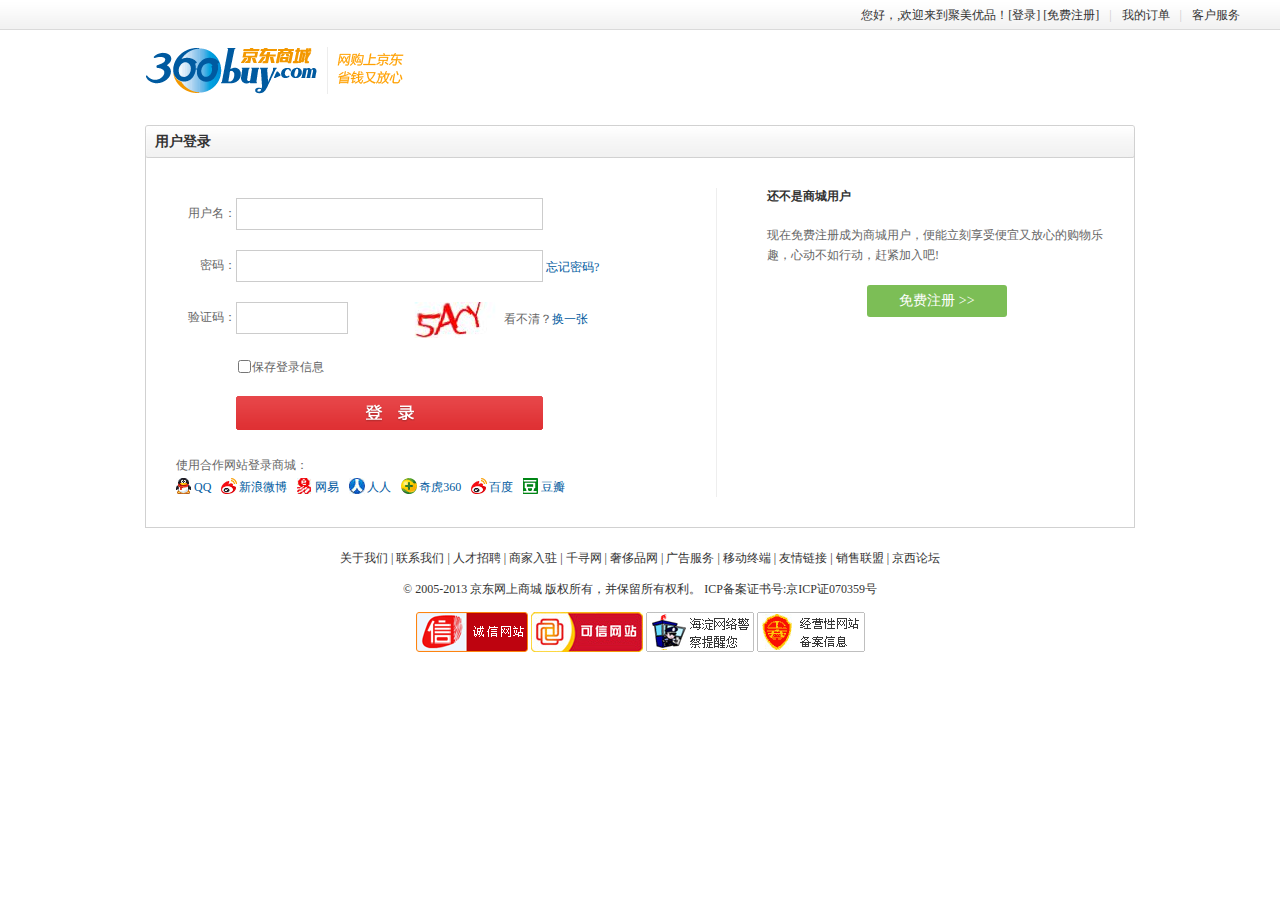
<file: jmyp_front/login.html>
<!DOCTYPE html PUBLIC "-//W3C//DTD XHTML 1.0 Transitional//EN" "http://www.w3.org/TR/xhtml1/DTD/xhtml1-transitional.dtd">
<html xmlns="http://www.w3.org/1999/xhtml" xml:lang="en">

<head>
	<meta http-equiv="Content-Type" content="text/html;charset=UTF-8">
	<title>登录商城</title>
	<link rel="stylesheet" href="style/base.css" type="text/css">
	<link rel="stylesheet" href="style/global.css" type="text/css">
	<link rel="stylesheet" href="style/header.css" type="text/css">
	<link rel="stylesheet" href="style/login.css" type="text/css">
	<link rel="stylesheet" href="style/footer.css" type="text/css">
</head>

<body>
	<div id="app">
		<!-- 顶部导航 start -->
		<top-nav></top-nav>
		<!-- 顶部导航 end -->

		<div style="clear:both;"></div>

		<!-- 页面头部 start -->
		<div class="header w990 bc mt15">
			<div class="logo w990">
				<h2 class="fl"><a href="index.html"><img src="images/logo.png" alt="京西商城"></a></h2>
			</div>
		</div>
		<!-- 页面头部 end -->

		<!-- 登录主体部分start -->
		<div class="login w990 bc mt10">
			<div class="login_hd">
				<h2>用户登录</h2>
				<b></b>
			</div>
			<div class="login_bd">
				<div class="login_form fl">
					<form action="" method="post">
						<ul>
							<li>
								<label for="">用户名：</label>
								<input type="text" class="txt" v-model="user.mobile" />
							</li>
							<li>
								<label for="">密码：</label>
								<input type="password" class="txt" v-model="user.password" />
								<a href="">忘记密码?</a>
							</li>
							<li class="checkcode">
								<label for="">验证码：</label>
								<input type="text" v-model="checkcode" />
								<img src="images/checkcode1.jpg" alt="" />
								<span>看不清？<a href="">换一张</a></span>
							</li>
							<li>
								<label for="">&nbsp;</label>
								<input type="checkbox" class="chb" /> 保存登录信息
							</li>
							<li>
								<label for="">&nbsp;</label>
								<input type="submit" value="" @click.prevent="submitLogin" class="login_btn" />
							</li>
						</ul>
					</form>

					<div class="coagent mt15">
						<dl>
							<dt>使用合作网站登录商城：</dt>
							<dd class="qq"><a href=""><span></span>QQ</a></dd>
							<dd class="weibo"><a href=""><span></span>新浪微博</a></dd>
							<dd class="yi"><a href=""><span></span>网易</a></dd>
							<dd class="renren"><a href=""><span></span>人人</a></dd>
							<dd class="qihu"><a href=""><span></span>奇虎360</a></dd>
							<dd class=""><a href=""><span></span>百度</a></dd>
							<dd class="douban"><a href=""><span></span>豆瓣</a></dd>
						</dl>
					</div>
				</div>

				<div class="guide fl">
					<h3>还不是商城用户</h3>
					<p>现在免费注册成为商城用户，便能立刻享受便宜又放心的购物乐趣，心动不如行动，赶紧加入吧!</p>

					<a href="regist.html" class="reg_btn">免费注册 >></a>
				</div>

			</div>
		</div>
		<!-- 登录主体部分end -->

		<div style="clear:both;"></div>
		<!-- 底部版权 start -->
		<div class="footer w1210 bc mt15">
			<p class="links">
				<a href="">关于我们</a> |
				<a href="">联系我们</a> |
				<a href="">人才招聘</a> |
				<a href="">商家入驻</a> |
				<a href="">千寻网</a> |
				<a href="">奢侈品网</a> |
				<a href="">广告服务</a> |
				<a href="">移动终端</a> |
				<a href="">友情链接</a> |
				<a href="">销售联盟</a> |
				<a href="">京西论坛</a>
			</p>
			<p class="copyright">
				© 2005-2013 京东网上商城 版权所有，并保留所有权利。 ICP备案证书号:京ICP证070359号
			</p>
			<p class="auth">
				<a href=""><img src="images/xin.png" alt="" /></a>
				<a href=""><img src="images/kexin.jpg" alt="" /></a>
				<a href=""><img src="images/police.jpg" alt="" /></a>
				<a href=""><img src="images/beian.gif" alt="" /></a>
			</p>
		</div>
		<!-- 底部版权 end -->
	</div>
</body>
<script src="js/vuejs-2.5.16.js"></script>
<script src="js/axios-0.18.0.js"></script>
<script src="js/mock-min.js"></script>
<script src="js/mock.js"></script>
<script src="js/api.js"></script>
<script src="components/topNav.js"></script>
<script>
	new Vue({
		el: "#app",
		data: {
			user: {},
			checkcode: ''

		},
		methods: {
			//提交表单，实现用户登录
			submitLogin: function () {

				//获取localStorage中购物车数据
				var cart = localStorage.getItem("cart");

				//判断购物车是否有数据
				if (cart != null) {
					cart = JSON.parse(cart);
				} else {
					cart = [];
				}

				//构造向服务器端传递的参数
				//用户名
				//密码
				//购物车数据 --- 合并购物车 （把浏览器端购物车数据合并到redis服务器）
				var userCart = {
					mobile: this.user.mobile,
					password: this.user.password,
					cart: cart
				}

				//从localStorage获取跳转地址
				var returnURL = localStorage.getItem("returnURL");

				//调用api函数
				login(userCart).then(res => {
					//判断登录状态
					if (res.data.errno == 0) {
						//登录成功
						//把登录令牌保存到localStorage
						localStorage.setItem("token", res.data.token);
						//登录成功，返回用户名，把用户名存储到localStorage
						//localStorage.setItem("name", res.data.name);
						//存储用户登录手机号
						//localStorage.setItem("mobile", this.user.mobile);

						//同步完成，需要删除本地磁盘购物车数据
						localStorage.removeItem("cart");

						//判断跳转地址是否为空
						if (returnURL != null) {
							//跳转地址获取成功后，删除跳转地址
							localStorage.removeItem("returnURL");
							location.href = returnURL;
						} else {
							//跳转到首页
							location.href = "index.html";
						}


					} else {
						//打印登录失败信息
						alert(res.data.errmsg);
					}
				})

			}
		},
		created: function () {

		}
	})
</script>

</html>
</file>
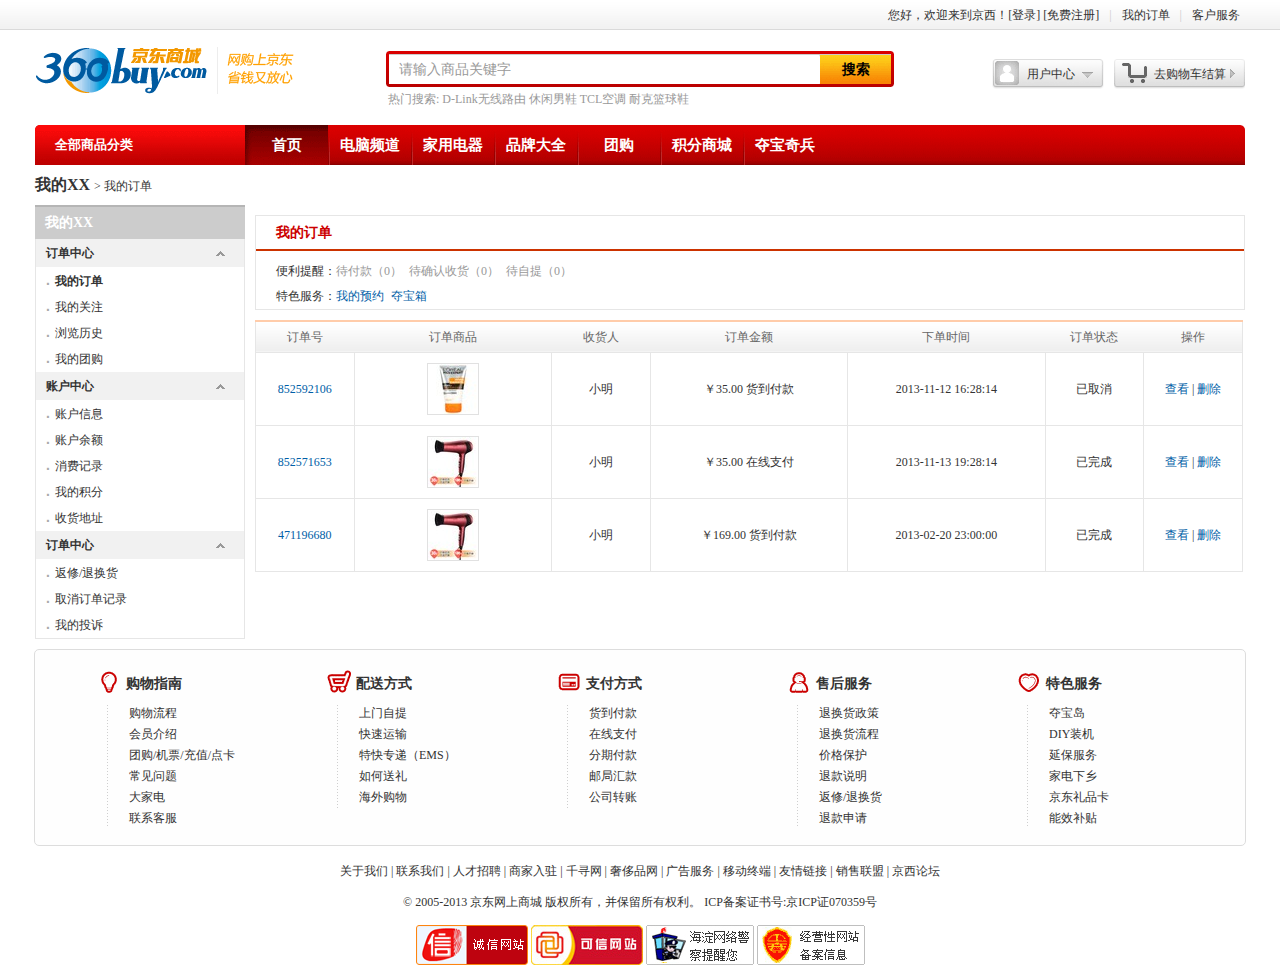
<file: jmyp_front/order.html>
<!DOCTYPE html PUBLIC "-//W3C//DTD XHTML 1.0 Transitional//EN" "http://www.w3.org/TR/xhtml1/DTD/xhtml1-transitional.dtd">
<html xmlns="http://www.w3.org/1999/xhtml" xml:lang="en">
<head>
	<meta http-equiv="Content-Type" content="text/html;charset=UTF-8">
	<title>订单页面</title>
	<link rel="stylesheet" href="style/base.css" type="text/css">
	<link rel="stylesheet" href="style/global.css" type="text/css">
	<link rel="stylesheet" href="style/header.css" type="text/css">
	<link rel="stylesheet" href="style/home.css" type="text/css">
	<link rel="stylesheet" href="style/order.css" type="text/css">
	<link rel="stylesheet" href="style/bottomnav.css" type="text/css">
	<link rel="stylesheet" href="style/footer.css" type="text/css">

	<script type="text/javascript" src="js/jquery-1.8.3.min.js"></script>
	<script type="text/javascript" src="js/header.js"></script>
	<script type="text/javascript" src="js/home.js"></script>
</head>
<body>
		<!-- 顶部导航 start -->
	<div class="topnav">
		<div class="topnav_bd w1210 bc">
			<div class="topnav_left">
				
			</div>
			<div class="topnav_right fr">
				<ul>
					<li>您好，欢迎来到京西！[<a href="login.html">登录</a>] [<a href="register.html">免费注册</a>] </li>
					<li class="line">|</li>
					<li>我的订单</li>
					<li class="line">|</li>
					<li>客户服务</li>

				</ul>
			</div>
		</div>
	</div>
	<!-- 顶部导航 end -->
	
	<div style="clear:both;"></div>

	<!-- 头部 start -->
	<div class="header w1210 bc mt15">
		<!-- 头部上半部分 start 包括 logo、搜索、用户中心和购物车结算 -->
		<div class="logo w1210">
			<h1 class="fl"><a href="index.html"><img src="images/logo.png" alt="京西商城"></a></h1>
			<!-- 头部搜索 start -->
			<div class="search fl">
				<div class="search_form">
					<div class="form_left fl"></div>
					<form action="" name="serarch" method="get" class="fl">
						<input type="text" class="txt" value="请输入商品关键字" /><input type="submit" class="btn" value="搜索" />
					</form>
					<div class="form_right fl"></div>
				</div>
				
				<div style="clear:both;"></div>

				<div class="hot_search">
					<strong>热门搜索:</strong>
					<a href="">D-Link无线路由</a>
					<a href="">休闲男鞋</a>
					<a href="">TCL空调</a>
					<a href="">耐克篮球鞋</a>
				</div>
			</div>
			<!-- 头部搜索 end -->

			<!-- 用户中心 start-->
			<div class="user fl">
				<dl>
					<dt>
						<em></em>
						<a href="">用户中心</a>
						<b></b>
					</dt>
					<dd>
						<div class="prompt">
							您好，请<a href="">登录</a>
						</div>
						<div class="uclist mt10">
							<ul class="list1 fl">
								<li><a href="">用户信息></a></li>
								<li><a href="">我的订单></a></li>
								<li><a href="">收货地址></a></li>
								<li><a href="">我的收藏></a></li>
							</ul>

							<ul class="fl">
								<li><a href="">我的留言></a></li>
								<li><a href="">我的红包></a></li>
								<li><a href="">我的评论></a></li>
								<li><a href="">资金管理></a></li>
							</ul>

						</div>
						<div style="clear:both;"></div>
						<div class="viewlist mt10">
							<h3>最近浏览的商品：</h3>
							<ul>
								<li><a href=""><img src="images/view_list1.jpg" alt="" /></a></li>
								<li><a href=""><img src="images/view_list2.jpg" alt="" /></a></li>
								<li><a href=""><img src="images/view_list3.jpg" alt="" /></a></li>
							</ul>
						</div>
					</dd>
				</dl>
			</div>
			<!-- 用户中心 end-->

			<!-- 购物车 start -->
			<div class="cart fl">
				<dl>
					<dt>
						<a href="">去购物车结算</a>
						<b></b>
					</dt>
					<dd>
						<div class="prompt">
							购物车中还没有商品，赶紧选购吧！
						</div>
					</dd>
				</dl>
			</div>
			<!-- 购物车 end -->
		</div>
		<!-- 头部上半部分 end -->
		
		<div style="clear:both;"></div>

		<!-- 导航条部分 start -->
		<div class="nav w1210 bc mt10">
			<!--  商品分类部分 start-->
			<div class="category fl cat1"> <!-- 非首页，需要添加cat1类 -->
				<div class="cat_hd">  <!-- 注意，首页在此div上只需要添加cat_hd类，非首页，默认收缩分类时添加上off类，鼠标滑过时展开菜单则将off类换成on类 -->
					<h2>全部商品分类</h2>
					<em></em>
				</div>
				
				<div class="cat_bd none">
					
					<div class="cat item1">
						<h3><a href="">图像、音像、数字商品</a> <b></b></h3>
						<div class="cat_detail">
							<dl class="dl_1st">
								<dt><a href="">电子书</a></dt>
								<dd>
									<a href="">免费</a>
									<a href="">小说</a>
									<a href="">励志与成功</a>
									<a href="">婚恋/两性</a>
									<a href="">文学</a>
									<a href="">经管</a>
									<a href="">畅读VIP</a>						
								</dd>
							</dl>

							<dl>
								<dt><a href="">数字音乐</a></dt>
								<dd>
									<a href="">通俗流行</a>
									<a href="">古典音乐</a>
									<a href="">摇滚说唱</a>
									<a href="">爵士蓝调</a>
									<a href="">乡村民谣</a>
									<a href="">有声读物</a>
								</dd>
							</dl>

							<dl>
								<dt><a href="">音像</a></dt>
								<dd>
									<a href="">音乐</a>
									<a href="">影视</a>
									<a href="">教育音像</a>
									<a href="">游戏</a>
								</dd>
							</dl>

							<dl>
								<dt><a href="">文艺</a></dt>
								<dd>
									<a href="">小说</a>
									<a href="">文学</a>
									<a href="">青春文学</a>
									<a href="">传纪</a>
									<a href="">艺术</a>
									<a href="">经管</a>
									<a href="">畅读VIP</a>						
								</dd>
							</dl>

							<dl>
								<dt><a href="">人文社科</a></dt>
								<dd>
									<a href="">历史</a>
									<a href="">心理学</a>
									<a href="">政治/军事</a>
									<a href="">国学/古籍</a>
									<a href="">哲学/宗教</a>
									<a href="">社会科学</a>
								</dd>
							</dl>

							<dl>
								<dt><a href="">经管励志</a></dt>
								<dd>
									<a href="">经济</a>
									<a href="">金融与投资</a>
									<a href="">管理</a>
									<a href="">励志与成功</a>
								</dd>
							</dl>

							<dl>
								<dt><a href="">人文社科</a></dt>
								<dd>
									<a href="">历史</a>
									<a href="">心理学</a>
									<a href="">政治/军事</a>
									<a href="">国学/古籍</a>
									<a href="">哲学/宗教</a>
									<a href="">社会科学</a>
								</dd>
							</dl>

							<dl>
								<dt><a href="">生活</a></dt>
								<dd>
									<a href="">烹饪/美食</a>
									<a href="">时尚/美妆</a>
									<a href="">家居</a>
									<a href="">娱乐/休闲</a>
									<a href="">动漫/幽默</a>
									<a href="">体育/运动</a>
								</dd>
							</dl>

							<dl>
								<dt><a href="">科技</a></dt>
								<dd>
									<a href="">科普</a>
									<a href="">建筑</a>
									<a href="">IT</a>
									<a href="">医学</a>
									<a href="">工业技术</a>
									<a href="">电子/通信</a>
									<a href="">农林</a>
									<a href="">科学与自然</a>
								</dd>
							</dl>

						</div>
					</div>

					<div class="cat">
						<h3><a href="">家用电器</a><b></b></h3>
						<div class="cat_detail">
							<dl class="dl_1st">
								<dt><a href="">大家电</a></dt>
								<dd>
									<a href="">平板电视</a>
									<a href="">空调</a>
									<a href="">冰箱</a>
									<a href="">洗衣机</a>
									<a href="">热水器</a>
									<a href="">DVD</a>
									<a href="">烟机/灶具</a>						
								</dd>
							</dl>

							<dl>
								<dt><a href="">生活电器</a></dt>
								<dd>
									<a href="">取暖器</a>
									<a href="">加湿器</a>
									<a href="">净化器</a>
									<a href="">饮水机</a>
									<a href="">净水设备</a>
									<a href="">吸尘器</a>
									<a href="">电风扇</a>						
								</dd>
							</dl>

							<dl>
								<dt><a href="">厨房电器</a></dt>
								<dd>
									<a href="">电饭煲</a>
									<a href="">豆浆机</a>
									<a href="">面包机</a>
									<a href="">咖啡机</a>
									<a href="">微波炉</a>
									<a href="">电磁炉</a>
									<a href="">电水壶</a>						
								</dd>
							</dl>

							<dl>
								<dt><a href="">个护健康</a></dt>
								<dd>
									<a href="">剃须刀</a>
									<a href="">电吹风</a>
									<a href="">按摩器</a>
									<a href="">足浴盆</a>
									<a href="">血压计</a>
									<a href="">体温计</a>
									<a href="">血糖仪</a>						
								</dd>
							</dl>

							<dl>
								<dt><a href="">五金家装</a></dt>
								<dd>
									<a href="">灯具</a>
									<a href="">LED灯</a>
									<a href="">水槽</a>
									<a href="">龙头</a>
									<a href="">门铃</a>
									<a href="">电器开关</a>
									<a href="">插座</a>						
								</dd>
							</dl>
						</div>
					</div>

					<div class="cat">
						<h3><a href="">手机、数码</a><b></b></h3>
						<div class="cat_detail none">
							
						</div>
					</div>

					<div class="cat">
						<h3><a href="">电脑、办公</a><b></b></h3>
						<div class="cat_detail none">
							
						</div>
					</div>
					
					<div class="cat">
						<h3><a href="">家局、家具、家装、厨具</a><b></b></h3>
						<div class="cat_detail none">
							
						</div>
					</div>
					
					<div class="cat">
						<h3><a href="">服饰鞋帽</a><b></b></h3>
						<div class="cat_detail none">
							
						</div>
					</div>
					
					<div class="cat">
						<h3><a href="">个护化妆</a><b></b></h3>
						<div class="cat_detail none">
							
						</div>
					</div>
					
					<div class="cat">
						<h3><a href="">礼品箱包、钟表、珠宝</a><b></b></h3>
						<div class="cat_detail none">
							
						</div>
					</div>

					<div class="cat">
						<h3><a href="">运动健康</a><b></b></h3>
						<div class="cat_detail none">
							
						</div>
					</div>

					<div class="cat">
						<h3><a href="">汽车用品</a><b></b></h3>
						<div class="cat_detail none">
							
						</div>
					</div>
					
					<div class="cat">
						<h3><a href="">母婴、玩具乐器</a><b></b></h3>
						<div class="cat_detail none">
							
						</div>
					</div>

					<div class="cat">
						<h3><a href="">食品饮料、保健食品</a><b></b></h3>
						<div class="cat_detail none">
							
						</div>
					</div>

					<div class="cat">
						<h3><a href="">彩票、旅行、充值、票务</a><b></b></h3>
						<div class="cat_detail none">
							
						</div>
					</div>

				</div>

			</div>
			<!--  商品分类部分 end--> 

			<div class="navitems fl">
				<ul class="fl">
					<li class="current"><a href="">首页</a></li>
					<li><a href="">电脑频道</a></li>
					<li><a href="">家用电器</a></li>
					<li><a href="">品牌大全</a></li>
					<li><a href="">团购</a></li>
					<li><a href="">积分商城</a></li>
					<li><a href="">夺宝奇兵</a></li>
				</ul>
				<div class="right_corner fl"></div>
			</div>
		</div>
		<!-- 导航条部分 end -->
	</div>
	<!-- 头部 end-->
	
	<div style="clear:both;"></div>

	<!-- 页面主体 start -->
	<div class="main w1210 bc mt10">
		<div class="crumb w1210">
			<h2><strong>我的XX </strong><span>> 我的订单</span></h2>
		</div>
		
		<!-- 左侧导航菜单 start -->
		<div class="menu fl">
			<h3>我的XX</h3>
			<div class="menu_wrap">
				<dl>
					<dt>订单中心 <b></b></dt>
					<dd class="cur"><b>.</b><a href="">我的订单</a></dd>
					<dd><b>.</b><a href="">我的关注</a></dd>
					<dd><b>.</b><a href="">浏览历史</a></dd>
					<dd><b>.</b><a href="">我的团购</a></dd>
				</dl>

				<dl>
					<dt>账户中心 <b></b></dt>
					<dd><b>.</b><a href="">账户信息</a></dd>
					<dd><b>.</b><a href="">账户余额</a></dd>
					<dd><b>.</b><a href="">消费记录</a></dd>
					<dd><b>.</b><a href="">我的积分</a></dd>
					<dd><b>.</b><a href="">收货地址</a></dd>
				</dl>

				<dl>
					<dt>订单中心 <b></b></dt>
					<dd><b>.</b><a href="">返修/退换货</a></dd>
					<dd><b>.</b><a href="">取消订单记录</a></dd>
					<dd><b>.</b><a href="">我的投诉</a></dd>
				</dl>
			</div>
		</div>
		<!-- 左侧导航菜单 end -->

		<!-- 右侧内容区域 start -->
		<div class="content fl ml10">
			<div class="order_hd">
				<h3>我的订单</h3>
				<dl>
					<dt>便利提醒：</dt>
					<dd>待付款（0）</dd>
					<dd>待确认收货（0）</dd>
					<dd>待自提（0）</dd>
				</dl>

				<dl>
					<dt>特色服务：</dt>
					<dd><a href="">我的预约</a></dd>
					<dd><a href="">夺宝箱</a></dd>
				</dl>
			</div>

			<div class="order_bd mt10">
				<table class="orders">
					<thead>
						<tr>
							<th width="10%">订单号</th>
							<th width="20%">订单商品</th>
							<th width="10%">收货人</th>
							<th width="20%">订单金额</th>
							<th width="20%">下单时间</th>
							<th width="10%">订单状态</th>
							<th width="10%">操作</th>
						</tr>
					</thead>
					<tbody>
						<tr>
							<td><a href="">852592106</a></td>
							<td><a href=""><img src="images/order1.jpg" alt="" /></a></td>
							<td>小明</td>
							<td>￥35.00 货到付款</td>
							<td>2013-11-12 16:28:14</td>
							<td>已取消</td>
							<td><a href="">查看</a> | <a href="">删除</a></td>
						</tr>
						<tr>
							<td><a href="">852571653</a></td>
							<td><a href=""><img src="images/order2.jpg" alt="" /></a></td>
							<td>小明</td>
							<td>￥35.00 在线支付</td>
							<td>2013-11-13 19:28:14</td>
							<td>已完成</td>
							<td><a href="">查看</a> | <a href="">删除</a></td>
						</tr>
						<tr>
							<td><a href="">471196680</a></td>
							<td><a href=""><img src="images/order2.jpg" alt="" /></a></td>
							<td>小明</td>
							<td>￥169.00 货到付款</td>
							<td>2013-02-20 23:00:00</td>
							<td>已完成</td>
							<td><a href="">查看</a> | <a href="">删除</a></td>
						</tr>
					</tbody> 
				</table>
			</div>
		</div>
		<!-- 右侧内容区域 end -->
	</div>
	<!-- 页面主体 end-->

	<div style="clear:both;"></div>

	<!-- 底部导航 start -->
	<div class="bottomnav w1210 bc mt10">
		<div class="bnav1">
			<h3><b></b> <em>购物指南</em></h3>
			<ul>
				<li><a href="">购物流程</a></li>
				<li><a href="">会员介绍</a></li>
				<li><a href="">团购/机票/充值/点卡</a></li>
				<li><a href="">常见问题</a></li>
				<li><a href="">大家电</a></li>
				<li><a href="">联系客服</a></li>
			</ul>
		</div>
		
		<div class="bnav2">
			<h3><b></b> <em>配送方式</em></h3>
			<ul>
				<li><a href="">上门自提</a></li>
				<li><a href="">快速运输</a></li>
				<li><a href="">特快专递（EMS）</a></li>
				<li><a href="">如何送礼</a></li>
				<li><a href="">海外购物</a></li>
			</ul>
		</div>

		
		<div class="bnav3">
			<h3><b></b> <em>支付方式</em></h3>
			<ul>
				<li><a href="">货到付款</a></li>
				<li><a href="">在线支付</a></li>
				<li><a href="">分期付款</a></li>
				<li><a href="">邮局汇款</a></li>
				<li><a href="">公司转账</a></li>
			</ul>
		</div>

		<div class="bnav4">
			<h3><b></b> <em>售后服务</em></h3>
			<ul>
				<li><a href="">退换货政策</a></li>
				<li><a href="">退换货流程</a></li>
				<li><a href="">价格保护</a></li>
				<li><a href="">退款说明</a></li>
				<li><a href="">返修/退换货</a></li>
				<li><a href="">退款申请</a></li>
			</ul>
		</div>

		<div class="bnav5">
			<h3><b></b> <em>特色服务</em></h3>
			<ul>
				<li><a href="">夺宝岛</a></li>
				<li><a href="">DIY装机</a></li>
				<li><a href="">延保服务</a></li>
				<li><a href="">家电下乡</a></li>
				<li><a href="">京东礼品卡</a></li>
				<li><a href="">能效补贴</a></li>
			</ul>
		</div>
	</div>
	<!-- 底部导航 end -->

	<div style="clear:both;"></div>
	<!-- 底部版权 start -->
	<div class="footer w1210 bc mt10">
		<p class="links">
			<a href="">关于我们</a> |
			<a href="">联系我们</a> |
			<a href="">人才招聘</a> |
			<a href="">商家入驻</a> |
			<a href="">千寻网</a> |
			<a href="">奢侈品网</a> |
			<a href="">广告服务</a> |
			<a href="">移动终端</a> |
			<a href="">友情链接</a> |
			<a href="">销售联盟</a> |
			<a href="">京西论坛</a>
		</p>
		<p class="copyright">
			 © 2005-2013 京东网上商城 版权所有，并保留所有权利。  ICP备案证书号:京ICP证070359号 
		</p>
		<p class="auth">
			<a href=""><img src="images/xin.png" alt="" /></a>
			<a href=""><img src="images/kexin.jpg" alt="" /></a>
			<a href=""><img src="images/police.jpg" alt="" /></a>
			<a href=""><img src="images/beian.gif" alt="" /></a>
		</p>
	</div>
	<!-- 底部版权 end -->
</body>
</html>
</file>
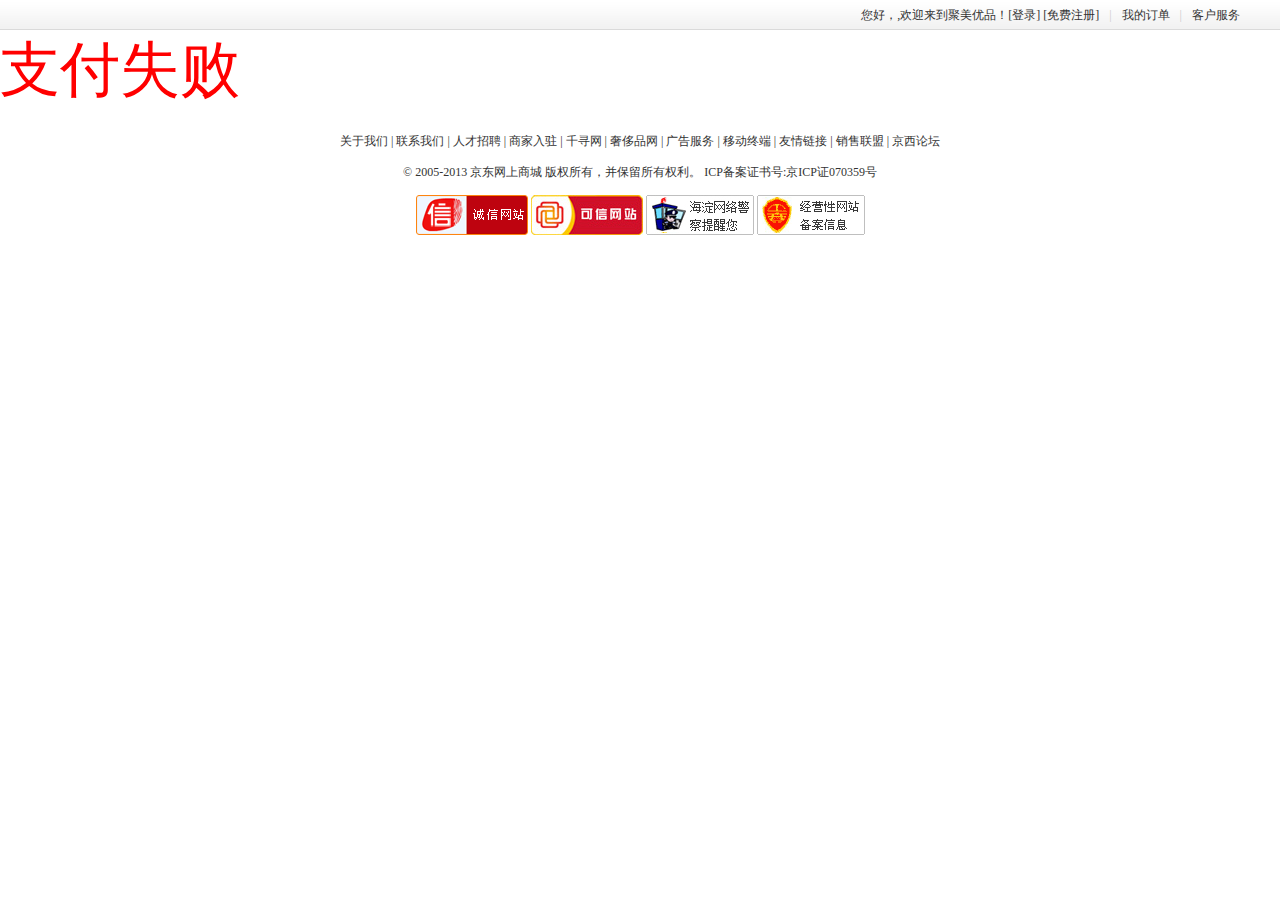
<file: jmyp_front/payFail.html>
<!DOCTYPE html PUBLIC "-//W3C//DTD XHTML 1.0 Transitional//EN" "http://www.w3.org/TR/xhtml1/DTD/xhtml1-transitional.dtd">
<html xmlns="http://www.w3.org/1999/xhtml" xml:lang="en">

<head>
	<meta http-equiv="Content-Type" content="text/html;charset=UTF-8">
	<title>成功提交订单</title>
	<link rel="stylesheet" href="style/base.css" type="text/css">
	<link rel="stylesheet" href="style/global.css" type="text/css">
	<link rel="stylesheet" href="style/header.css" type="text/css">
	<link rel="stylesheet" href="style/success.css" type="text/css">
	<link rel="stylesheet" href="style/footer.css" type="text/css">
</head>

<body>
	<div id="app">
		<!-- 顶部导航 start -->
		<top-nav></top-nav>
		<!-- 顶部导航 end -->	

		<div style="color:red;font-size: 60px;">支付失败</div>
		<!-- 底部版权 start -->
		<div class="footer w1210 bc mt15">
			<p class="links">
				<a href="">关于我们</a> |
				<a href="">联系我们</a> |
				<a href="">人才招聘</a> |
				<a href="">商家入驻</a> |
				<a href="">千寻网</a> |
				<a href="">奢侈品网</a> |
				<a href="">广告服务</a> |
				<a href="">移动终端</a> |
				<a href="">友情链接</a> |
				<a href="">销售联盟</a> |
				<a href="">京西论坛</a>
			</p>
			<p class="copyright">
				© 2005-2013 京东网上商城 版权所有，并保留所有权利。 ICP备案证书号:京ICP证070359号
			</p>
			<p class="auth">
				<a href=""><img src="images/xin.png" alt="" /></a>
				<a href=""><img src="images/kexin.jpg" alt="" /></a>
				<a href=""><img src="images/police.jpg" alt="" /></a>
				<a href=""><img src="images/beian.gif" alt="" /></a>
			</p>
		</div>
		<!-- 底部版权 end -->
	</div>
</body>
<script src="js/vuejs-2.5.16.js"></script>
<script src="js/axios-0.18.0.js"></script>
<script src="js/mock-min.js"></script>
<script src="js/mock.js"></script>
<script src="js/api.js"></script>
<script src="components/topNav.js"></script>
<script src="js/qrious.min.js"></script>
<script>
	new Vue({
		el: "#app",
		data: {
			sn: location.search ? location.search.match(/sn=(\d+)/)[1] : ''
		},
		methods: {
			//立即支付
			pay: function () {
				pay(this.sn).then(res => {
					//判断提交支付订单是否成功
					if (res.data.errno == 0) {

						//生成支付二维码
						new QRious({
							element: document.getElementById('qrious'),
							size: 300,
							background: 'white',
							foreground: 'black',
							level: 'H',
							value: res.data.wxurl
						})
					} else {
						alert(res.data.errmsg);
					}
				})
			}

		},
		created: function () {

		}
	})
</script>

</html>
</file>
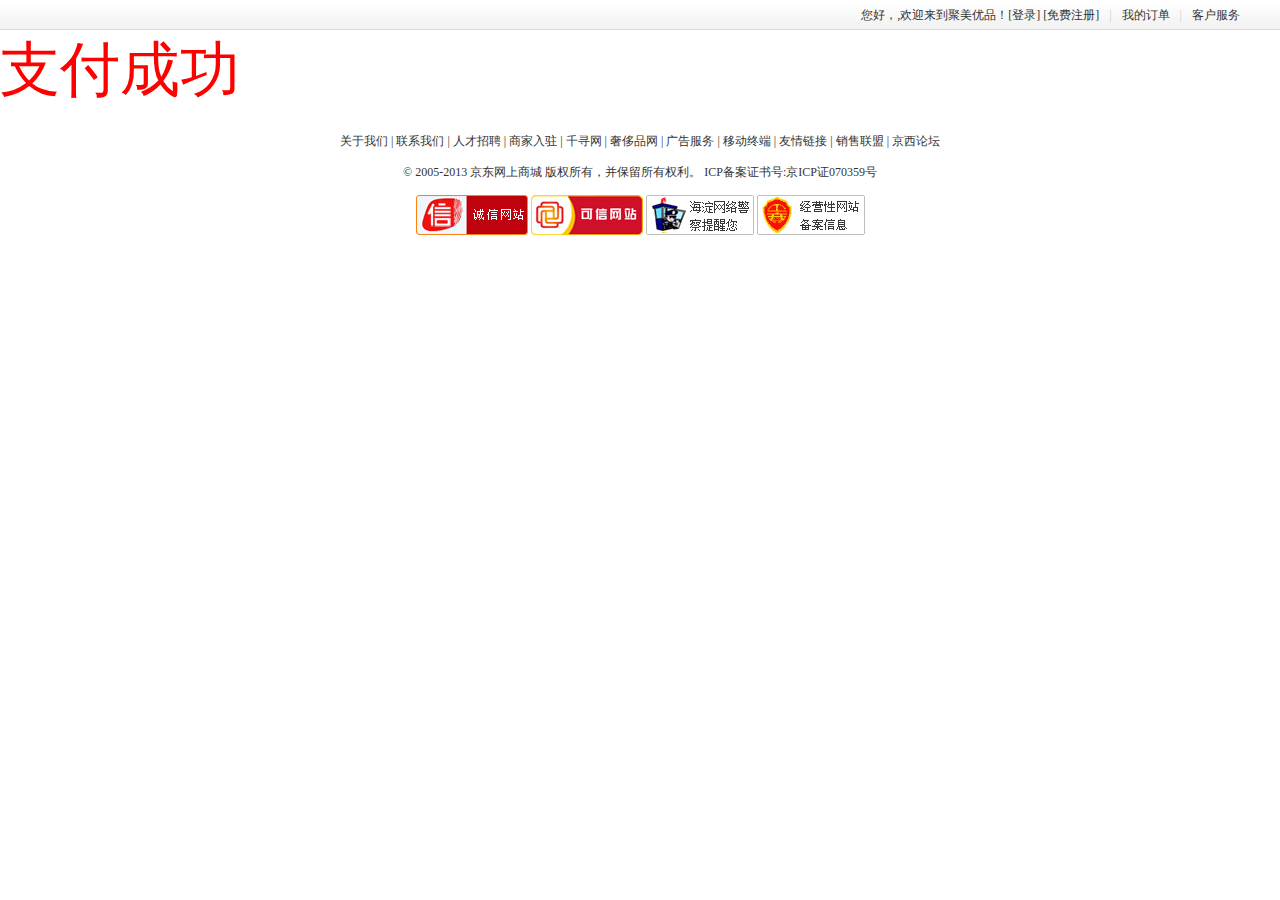
<file: jmyp_front/paySuccess.html>
<!DOCTYPE html PUBLIC "-//W3C//DTD XHTML 1.0 Transitional//EN" "http://www.w3.org/TR/xhtml1/DTD/xhtml1-transitional.dtd">
<html xmlns="http://www.w3.org/1999/xhtml" xml:lang="en">

<head>
	<meta http-equiv="Content-Type" content="text/html;charset=UTF-8">
	<title>成功提交订单</title>
	<link rel="stylesheet" href="style/base.css" type="text/css">
	<link rel="stylesheet" href="style/global.css" type="text/css">
	<link rel="stylesheet" href="style/header.css" type="text/css">
	<link rel="stylesheet" href="style/success.css" type="text/css">
	<link rel="stylesheet" href="style/footer.css" type="text/css">
</head>

<body>
	<div id="app">
		<!-- 顶部导航 start -->
		<top-nav></top-nav>
		<!-- 顶部导航 end -->	

		<div style="color:red;font-size: 60px;">支付成功</div>
		<!-- 底部版权 start -->
		<div class="footer w1210 bc mt15">
			<p class="links">
				<a href="">关于我们</a> |
				<a href="">联系我们</a> |
				<a href="">人才招聘</a> |
				<a href="">商家入驻</a> |
				<a href="">千寻网</a> |
				<a href="">奢侈品网</a> |
				<a href="">广告服务</a> |
				<a href="">移动终端</a> |
				<a href="">友情链接</a> |
				<a href="">销售联盟</a> |
				<a href="">京西论坛</a>
			</p>
			<p class="copyright">
				© 2005-2013 京东网上商城 版权所有，并保留所有权利。 ICP备案证书号:京ICP证070359号
			</p>
			<p class="auth">
				<a href=""><img src="images/xin.png" alt="" /></a>
				<a href=""><img src="images/kexin.jpg" alt="" /></a>
				<a href=""><img src="images/police.jpg" alt="" /></a>
				<a href=""><img src="images/beian.gif" alt="" /></a>
			</p>
		</div>
		<!-- 底部版权 end -->
	</div>
</body>
<script src="js/vuejs-2.5.16.js"></script>
<script src="js/axios-0.18.0.js"></script>
<script src="js/mock-min.js"></script>
<script src="js/mock.js"></script>
<script src="js/api.js"></script>
<script src="components/topNav.js"></script>
<script src="js/qrious.min.js"></script>
<script>
	new Vue({
		el: "#app",
		data: {
			sn: location.search ? location.search.match(/sn=(\d+)/)[1] : ''
		},
		methods: {
			//立即支付
			pay: function () {
				pay(this.sn).then(res => {
					//判断提交支付订单是否成功
					if (res.data.errno == 0) {

						//生成支付二维码
						new QRious({
							element: document.getElementById('qrious'),
							size: 300,
							background: 'white',
							foreground: 'black',
							level: 'H',
							value: res.data.wxurl
						})
					} else {
						alert(res.data.errmsg);
					}
				})
			}

		},
		created: function () {

		}
	})
</script>

</html>
</file>
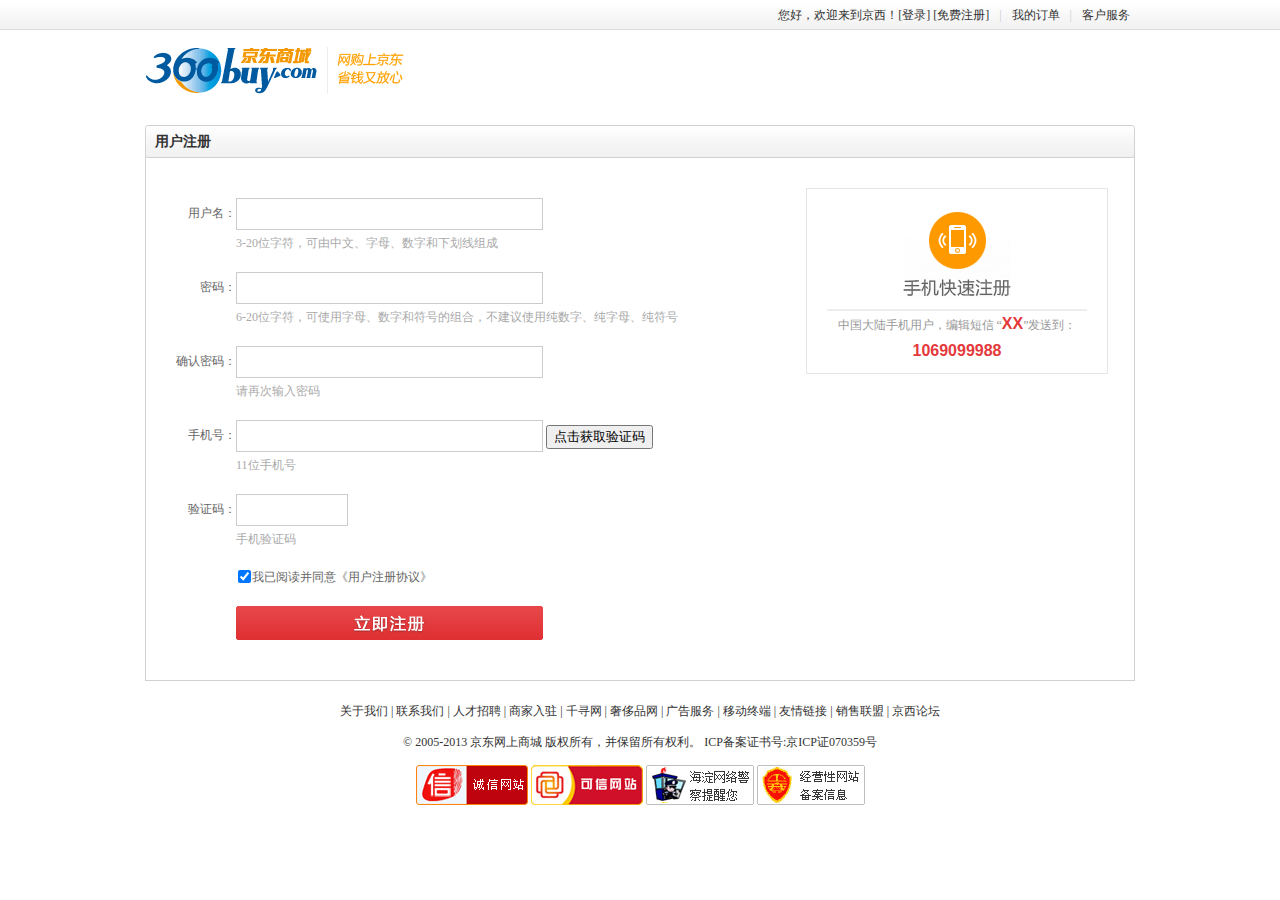
<file: jmyp_front/regist.html>
<!DOCTYPE html PUBLIC "-//W3C//DTD XHTML 1.0 Transitional//EN" "http://www.w3.org/TR/xhtml1/DTD/xhtml1-transitional.dtd">
<html xmlns="http://www.w3.org/1999/xhtml" xml:lang="en">

<head>
	<meta http-equiv="Content-Type" content="text/html;charset=UTF-8">
	<title>用户注册</title>
	<link rel="stylesheet" href="style/base.css" type="text/css">
	<link rel="stylesheet" href="style/global.css" type="text/css">
	<link rel="stylesheet" href="style/header.css" type="text/css">
	<link rel="stylesheet" href="style/login.css" type="text/css">
	<link rel="stylesheet" href="style/footer.css" type="text/css">
</head>

<body>
	<div id="app">
		<!-- 顶部导航 start -->
		<div class="topnav">
			<div class="topnav_bd w990 bc">
				<div class="topnav_left">

				</div>
				<div class="topnav_right fr">
					<ul>
						<li>您好，欢迎来到京西！[<a href="login.html">登录</a>] [<a href="register.html">免费注册</a>] </li>
						<li class="line">|</li>
						<li>我的订单</li>
						<li class="line">|</li>
						<li>客户服务</li>

					</ul>
				</div>
			</div>
		</div>
		<!-- 顶部导航 end -->

		<div style="clear:both;"></div>

		<!-- 页面头部 start -->
		<div class="header w990 bc mt15">
			<div class="logo w990">
				<h2 class="fl"><a href="index.html"><img src="images/logo.png" alt="京西商城"></a></h2>
			</div>
		</div>
		<!-- 页面头部 end -->

		<!-- 登录主体部分start -->
		<div class="login w990 bc mt10 regist">
			<div class="login_hd">
				<h2>用户注册</h2>
				<b></b>
			</div>
			<div class="login_bd">
				<div class="login_form fl">
					<form action="" method="post">
						<ul>
							<li>
								<label for="">用户名：</label>
								<input type="text" class="txt" v-model="regForm.name" />
								<p>3-20位字符，可由中文、字母、数字和下划线组成</p>
							</li>
							<li>
								<label for="">密码：</label>
								<input type="password" class="txt" v-model="regForm.password" />
								<p>6-20位字符，可使用字母、数字和符号的组合，不建议使用纯数字、纯字母、纯符号</p>
							</li>
							<li>
								<label for="">确认密码：</label>
								<input type="password" class="txt" v-model="regForm.password_confirm" />
								<p> <span>请再次输入密码</p>
							</li>
							<li>
								<label for="">手机号：</label>
								<input type="text" class="txt" v-model="regForm.mobile" />
								<button @click.prevent="sendSMS" :disabled="flag">点击获取验证码 <span v-if="flag"> {{seconds}} 秒</span></button>
								<p>11位手机号</p>
							</li>
							<li class="checkcode">
								<label for="">验证码：</label>
								<input type="text" v-model="regForm.code" />
								<p>手机验证码</p>
							</li>
							<li>
								<label for="">&nbsp;</label>
								<input type="checkbox" class="chb" checked="checked" /> 我已阅读并同意《用户注册协议》
							</li>
							<li>
								<label for="">&nbsp;</label>
								<input type="submit" value="" @click.prevent="submit" class="login_btn" />
							</li>
						</ul>
					</form>


				</div>

				<div class="mobile fl">
					<h3>手机快速注册</h3>
					<p>中国大陆手机用户，编辑短信 “<strong>XX</strong>”发送到：</p>
					<p><strong>1069099988</strong></p>
				</div>

			</div>
		</div>
		<!-- 登录主体部分end -->

		<div style="clear:both;"></div>
		<!-- 底部版权 start -->
		<div class="footer w1210 bc mt15">
			<p class="links">
				<a href="">关于我们</a> |
				<a href="">联系我们</a> |
				<a href="">人才招聘</a> |
				<a href="">商家入驻</a> |
				<a href="">千寻网</a> |
				<a href="">奢侈品网</a> |
				<a href="">广告服务</a> |
				<a href="">移动终端</a> |
				<a href="">友情链接</a> |
				<a href="">销售联盟</a> |
				<a href="">京西论坛</a>
			</p>
			<p class="copyright">
				© 2005-2013 京东网上商城 版权所有，并保留所有权利。 ICP备案证书号:京ICP证070359号
			</p>
			<p class="auth">
				<a href=""><img src="images/xin.png" alt="" /></a>
				<a href=""><img src="images/kexin.jpg" alt="" /></a>
				<a href=""><img src="images/police.jpg" alt="" /></a>
				<a href=""><img src="images/beian.gif" alt="" /></a>
			</p>
		</div>
		<!-- 底部版权 end -->
	</div>
</body>
<script src="js/vuejs-2.5.16.js"></script>
<script src="js/axios-0.18.0.js"></script>
<script src="js/mock-min.js"></script>
<script src="js/mock.js"></script>
<script src="js/api.js"></script>
<script>
	//创建vue对象，管理整个页面
	new Vue({
		el: "#app",  //控制区
		data: {
			//定义参数数据
			regForm: {},
			//确认密码
			password: '',
			//手机验证码
			checkcode: '',
			//布尔属性，判断按钮再倒计时期间不能再次被点击，也同时用来判断60s循环结束后，显示时间是否显示
			flag: false,
			//倒计时秒数
			seconds: 60,
			//定时器对象
			timer: null

		},
		methods: {
			//创建一个注册表单提交方法，向mockjs发送请求
			submit: function () {

				//判断2次输入密码是否一致
				if(this.regForm.password_confirm!=this.regForm.password){
					return;
				}
				//发送ajax请求
				register(this.regForm).then(res => {
					//判断是否注册成功
					if (res.data.errno == 0) {
						//注册成功
						location.href = "login.html";
					} else {
						//注册失败
						alert(res.data.errmsg);
					}
				})
			},
			//发送短信方法
			sendSMS: function () {
				
				//调用apijs中方法即可
				sms(this.regForm).then(res => {
					//判断发送短信是否成功
					if (res.data.errno == 0) {
						//同时给flag赋值为true，倒计时期间，按钮不可点击
						this.flag = true;
						//调用发送短信成功倒计时方法
						timer = setInterval(this.daojishi, 1000);

						//注册成功
						alert("发送短信成功");
					} else {
						//注册失败
						alert(res.data.errmsg);
					}
				})
			},
			//倒计时
			daojishi: function () {
				//判断时间是否小于0
				if (this.seconds > 0) {
					this.seconds--;

				} else {
					clearInterval(timer);
					//同时给flag赋值为false,倒计时结束
					this.flag = false;
					//取消倒计时
					this.seconds = 60;

				}
			}
		},
		created: function () {
		}
	})
</script>

</html>
</file>
<file: jmyp_front/style/global.css>
/*
@功能：全局css定义
@作者：diamondwang
@时间：2013年11月4日
*/
body{font-size: 12px; color: #333;}
.w1210{width: 1210px;}
.w990{width: 990px;}
a{color:#333;text-decoration:none;}
a:hover{color: #E4393C; text-decoration: underline;}
</file>
<file: jmyp_front/style/header.css>
/*
@功能：头部css
@作者：diamondwang
@时间：2013年11月4日
*/

/*顶部导航 topnav*/
.topnav{width: 100%; height: 30px; background:#efefef url("../images/bg1.png") 0 0  repeat-x;}
.topnav_right li{float: left; display: inline; height: 30px; line-height: 30px; padding:0 5px;}
.topnav_right li.line{color: #ccc;}


/*logo部分以及搜索框*/
.logo{height: 70px;}
.logo h1{width: 350px; }
.search{width:510px; margin-top: 5px; padding-right: 97px;}
.search .form_left{width: 4px; height: 37px; background: url("../images/bg1.png") -80px -469px no-repeat; }
.search form{width: 502px; height: 37px;background: url("../images/bg1.png") 0 -356px repeat-x; position: relative;}
.search .form_right{width: 4px; height: 37px; background: url("../images/bg1.png") 0 -469px no-repeat; }
.search_form input.txt{width: 420px; height:29px; line-height: 29px; border:0;  color: #999; font-size:14px;padding-left: 10px; position: absolute;top:5px; left: 0;}
.search_form input.btn{width: 71px; font-size: 14px; font-weight: bold; border: none; height: 29px; background:#FBB111 url("../images/bg1.png") 0 -396px no-repeat; cursor: pointer; position: absolute; top:5px; right: 0;}

.hot_search{color: #999; height: 25px; line-height: 25px; padding-left: 3px;}
.hot_search a{color: #999;}
.hot_search a:hover{color: #E4393C; }

/*用户中心*/
.user{width:112px;height: 30px; margin-top:14px; position: relative; z-index: 100009;}
.user dt{width:112px; height: 30px; background: url("../images/icon.png") -64px -320px no-repeat; position: absolute; top: 0; left: 0; z-index: 10; cursor: pointer; overflow: hidden;}
.user dt em{display: inline-block; width:24px; height: 24px; margin: 2px 0 0 3px;  background: url("../images/icon.png") -202px -176px no-repeat;}
.user dt a{display: inline-block; height: 30px; line-height: 30px; vertical-align: top; padding-left: 5px;  }
.user dt b{display: inline-block; width: 13px; height: 7px; background: url("../images/bg1.png") -14px -283px no-repeat;font-size: 0; position: absolute; right: 10px; top:13px;}
.user dd{width: 310px; display: none; background: #fff;  border: 1px solid #e3e3e3; position: absolute; top:31px; right: 1px; z-index:8; border-radius: 5px 0 5px 5px; -webkit-border-radius:5px 0 5px 5px;}

.user .prompt{height: 37px; line-height: 37px; padding-left: 10px; background: #fcfcfc; border-radius: 5px 0 5px 5px; -webkit-border-radius:5px 0 5px 5px; }
.user .prompt a{color: #005EA7;}

/*鼠标悬停时css js 控制切换*/
.user dt.on{height:32px;background: url("../images/icon.png") -64px -351px;}
.user dt.on b{background: url("../images/bg1.png") -14px -275px no-repeat; }

.uclist ul{width:134px; padding:0 10px;}
.uclist ul.list1{border-right: 1px solid #e6e6e6;}
.uclist li{border-bottom: 1px dotted #ccc;}
.uclist li a{display: block; height: 18px; padding: 5px; color: #005EA7; }
.uclist li a:hover{background: #f5f5f5; color: #c00; text-decoration: none;}
.viewlist{background:#f3f3f3; }
.viewlist h3{height: 30px; line-height: 30px; padding-left: 10px;}
.viewlist ul{width: 310px; height: 60px;}
.viewlist li{float: left; padding-left: 10px;}
.viewlist li img{width: 50px; height: 50px; border: 1px solid #ddd;}

/* 头部购物车信息*/
.cart{width:131px; height: 30px; margin:14px 0 0 10px; position: relative; z-index: 100009;  }
.cart dt{width: 131px; height: 30px; background: url("../images/icon.png") 0 -252px no-repeat; position: absolute; top: 0; left: 0; z-index: 10;}
.cart dt a{display: inline-block; padding:7px 1px 0 40px; vertical-align: top;}
.cart dt b{display: inline-block;width:7px; height: 11px; background: url("../images/bg1.png") -52px -275px; margin-top:10px;}

.cart dd{width: 350px;  display: none; border: 1px solid #e3e3e3; position: absolute; top:31px; right: 0px; z-index:8; border-radius: 5px 0 5px 5px; -webkit-border-radius:5px 0 5px 5px; }
.cart .prompt{height: 37px; line-height: 37px; text-align: center; background: #fcfcfc; border-radius: 5px 0 5px 5px; -webkit-border-radius:5px 0 5px 5px;}

/*鼠标悬停时 css js控制切换*/
.cart dt.on{height:32px;background: url("../images/icon.png") 0 -283px;}

/*导航css*/
.nav{height: 40px; background: #d00000 url("../images/bg1.png") 0 -315px repeat-x; position:relative; z-index: 100000; }
.category{width: 210px; height:40px; position: relative;  }
.cat_hd{width: 210px; height: 40px; background: url("../images/bg1.png") -75px -273px no-repeat;}
.cat_hd h2{width: 190px; height: 40px; margin-left: 10px; background: url("../images/bg1.png") 0 -427px repeat-x; line-height: 40px; padding-left: 10px;  color: #fff; font-family: "microsoft yahei"; font-size: 13px; font-weight: bolder; }

.navitems{width: 1000px; height: 40px; }
.navitems ul{width: 990px; height: 40px;line-height: 40px; }
.right_corner{width: 10px; height: 40px;background: url("../images/bg1.png") 0 -273px no-repeat;}
.navitems li{float: left; display: inline; width: 83px; text-align: center; background: url("../images/bg1.png") -83px -509px no-repeat;}
.navitems li a{display:inline-block; width: 83px; height: 40px;  color: #fff; font: bold 15px/40px "microsoft yahei";}
.navitems li a:hover{text-decoration: none; background: url("../images/bg1.png") 0 -161px repeat-x;}

.navitems li.current a{background: url("../images/bg1.png") 0 -161px repeat-x;}


/*分类导航效果*/
.cat_bd{width: 203px; height: 402px; padding: 3px 3px 3px 0; position: absolute; left: 0; top:40px; z-index: 100000; background: #FCF4EA; border: 2px solid #d00000; border-top: none; }
.cat{width: 200px; height: 30px; border-top: 1px solid #FFFDFA; }
.item1{border-top: none;}

.cat h3{width: 166px; height: 30px; line-height: 30px; background: url("../images/bg1.png") -75px -562px no-repeat; padding-left: 16px; font-size: 14px; position: relative;z-index: 100015;}
.cat h3 b{display: inline-block; width: 9px; height: 11px; background: url("../images/bg1.png") -62px -273px no-repeat; position: absolute; left: 182px; top:9px; z-index:10;}

.cat h3 a:hover{font-weight: bold;}
.cat_detail{width: 550px;padding:0 8px; display: none; position: absolute; left:181px; z-index: 100020; top:3px; border:1px solid #c30; background: #fff; min-height: 402px; _height:402px;}
.cat_detail dl{padding:7px 0; border-top: 1px dotted #EED6B7; clear: both; height: 26px;}
.cat_detail dl.dl_1st{border-top: none;}
.cat_detail dt{float: left; display: inline; width: 60px; text-align: right; margin-right: 10px; line-height: 22px; }
.cat_detail dt a{color:#c00; font-weight: bold;}
.cat_detail dd a{float: left; display: inline; border-left: 1px solid #ccc; height: 14px; line-height: 14px; margin:4px 0; padding:0 9px; }

/*鼠标悬停到一级分类上时*/
.cat h3.on{border:1px solid #c30; background-color: #fff; border-width: 1px 0; z-index: 100025;}
.cat h3.on b{ background: none;}

/*导航收缩时 css*/
.category .off{position: relative;}
.category .off em{display: inline-block; width: 24px; height: 24px; background: url("../images/bg1.png") 0 -203px no-repeat; position: absolute; top:7px; right: 20px;}

.category .on{position: relative;}
.category .on em{display: inline-block; width: 24px; height: 24px; background: url("../images/bg1.png") -28px -203px no-repeat; position: absolute; top:7px; right: 20px;}



/*购物流程头部*/
.flow{width: 656px; height: 32px; background: url("../images/flow_bg.png") 0 0 no-repeat;  margin-top: 10px;}
.flow li{float: left; color: #000;  width: 218px; text-align: center; line-height: 32px; font-size: 13px;}
.flow li.cur{color:#fff;font-weight: bolder;}
.logo h2{width: 260px;}

.flow2{background-position: 0 -32px;}
.flow3{background-position: 0 -64px;}
</file>
<file: jmyp_front/style/home.css>
/*
@功能：用户中心公共css
@作者：diamondwang
@时间：2013年11月15日
*/

.crumb{height: 30px;}
.crumb h2 strong{font-size: 16px; font-weight: bolder;}
.menu{width: 210px;}
.menu h3{width: 200px; height: 32px; line-height: 32px; font-weight: bold; font-size: 14px; color: #fff; padding-left:10px;  background: #ccc; border-top: 2px solid #b5b5b5;}
.menu_wrap{width:208px; border:1px solid #e6e6e6; border-top: 0; }
.menu_wrap dt{background: #f1f1f1; height: 28px; line-height: 28px; font-weight: bolder; padding-left: 10px; margin-bottom: 1px; position: relative; cursor: pointer;}
.menu_wrap dt b{display: block; width: 9px; height: 5px; overflow: hidden; background: url("../images/jdleft.png") -64px 0 no-repeat; position: absolute; left:180px; top:12px;}
.menu_wrap dt b.off{background-position: -64px -6px;}
.menu_wrap dd{line-height: 25px; padding-left: 10px;} 
.menu_wrap dd.cur{font-weight: bold;}
.menu_wrap dd b{font-family: Arial; color: #aaa; font-size: 14px; margin-right: 5px;}
</file>
<file: jmyp_front/style/address.css>
/*
@功能：收货地址页面css
@作者：diamondwang
@时间：2013年11月15日
*/

.address_hd{width: 988px; border: 1px solid #e6e6e6; overflow: hidden;}
.address_hd h3{height: 33px; line-height: 33px; border-bottom: 2px solid #c30; font-size: 14px; color:#cc0000; margin-bottom: 8px; font-weight: bold; padding-left: 20px;}
.address_hd dl{width:948px; clear: both; margin: 0 20px 5px; border-bottom: 1px dotted #eee; padding-bottom: 10px;}
.address_hd dl.last{ border-bottom: 0;}
.address_hd dt{line-height: 25px;}
.address_hd dd{line-height: 25px; padding-right: 7px; color: #999;}
.address_hd dd a{color: #005ea7;}


.address_bd{border:1px solid #e6e6e6;}
.address_bd h4{ height: 30px; line-height: 30px; font-weight: bold; padding-left: 20px;}
.address_bd form{ padding-left: 20px;}
.address_bd li{padding: 5px 0;}
.address_bd label {float: left; display: inline; width: 70px; position: relative; top:5px;}
.address_bd label span{color: #c30; margin-right: 4px;}
.address_bd form li{padding: 5px 0;}
.address_bd .txt{ width: 250px; height: 26px; padding:0 5px;  border: 1px solid #ccc; }
.address_bd input.address{width: 450px;}

.address_bd select{height: 24px; padding-top: 3px;}
.address_bd .check{position: relative; top:2px; margin-right: 2px;}
.address_bd .btn{width: 60px; height: 25px;}
</file>
<file: jmyp_front/style/bottomnav.css>
/*
@功能：底部导航css
@作者：diamondwang
@时间：2013年11月5日
*/

.bottomnav{height: 175px; border: 1px solid #ddd; border-radius: 5px; -webkit-border-radius:5px; padding: 10px 0; background: #fefefe;}
.bottomnav div{float: left; display: inline; width: 170px; padding-left:60px; }

.bottomnav h3 b{display: inline-block; width: 28px; height: 28px; background: url("../images/icon.png") 0 -176px no-repeat; position: relative; top:8px;}
.bottomnav h3 em{ font:bold 14px "microsoft yahei"; }
.bottomnav ul{background: url("../images/icon.png") -230px -177px no-repeat; padding-left: 22px; margin:10px 0 0 12px;}
.bottomnav ul li{height: 21px; line-height: 21px;}

.bnav2 h3 b{background-position: -30px -176px; } 
.bnav3 h3 b{background-position: -60px -176px; } 
.bnav4 h3 b{background-position: -90px -176px; } 
.bnav5 h3 b{background-position: -120px -176px; }
</file>
<file: jmyp_front/style/footer.css>
/*
@功能：底部版权css
@作者：diamondwang
@时间：2013年11月5日
*/

.footer p{text-align: center; padding: 7px 0;}
</file>
<file: jmyp_front/style/success.css>
/*
@功能：订单提交成功页面css
@作者：diamondwang
@时间：2013年11月12日
*/
.success_hd{height: 36px; line-height: 36px;  background: url("../images/sort_bg.png") 0 0 repeat-x;border: 1px solid #E7E3E7; border-top: 2px solid #CE0000; border-bottom: 0;}
.success_hd h2{padding-left: 10px; font-weight: 700; font-size: 16px; font-family: "microsoft yahei"; color: #444;}

.success_bd{width: 968px; border:1px solid #E7E3E7; border-top: 0; padding: 30px 10px;}
.success_bd p{font-size: 16px; text-align: center; font-weight: bolder; color: #8CBD75;}
.success_bd p span{display: inline-block; width: 36px; height: 36px; background: url("../images/bg_icons.png") 0 -304px; margin-right: 5px; position: relative; top:10px;}
.success_bd p.message{width: 968px;  border-top: 1px dotted #eee; padding-top:20px; margin-top: 20px; font-size: 12px; font-weight: normal; color: #666; }
.success_bd p.message a{color: #005aa0;}
</file>
<file: jmyp_front/style/login.css>
/*
@功能：登录页面及用户注册页面css
@作者：diamondwang
@时间：2013年11月11日
*/

/*登录部分css*/
.login_hd{width: 990px; height: 33px;  background: url("../images/tit_regist.jpg") 0 -34px repeat-x; overflow: hidden;}
.login_hd h2{ float: left; display: inline; height: 33px; line-height: 34px; font-weight: bolder; font-size: 14px; padding-left: 10px; background: url("../images/tit_regist.jpg") 0 0 no-repeat;}
.login_hd b{float: right; display: inline; width: 10px; height: 33px; background:url("../images/tit_regist.jpg") right -68px  no-repeat;}
.login_bd{width: 958px; overflow: auto; padding: 30px 0 30px 30px; border: 1px solid #D1D1D1; border-top: 0;}
.login_form{width: 540px; color: #666; border-right: 1px solid #eee;}
.login_form li{padding: 10px 0;}
.login_form label{float: left; display: inline; width: 60px; text-align: right; position: relative; top: 7px; }
.login_form .txt{width: 295px; height: 20px; padding: 5px; border: 1px solid #ccc;}
.login_form .checkcode input{width: 100px; height: 20px; padding: 5px; border: 1px solid #ccc;}
.login_form .checkcode img{width: 150px; height: 36px; vertical-align: top;}
.login_form  a{color: #005aa0;}
.login_form .chb{position: relative; top:2px; left: 2px;}

.login_btn{width: 307px; height: 34px; border: 0; background: url("../images/login_img.png") 0 0 no-repeat; cursor: pointer;}
.login_btn:hover{background-position: 0 -34px;}

.coagent dd{ float: left; display: inline; padding-right: 10px; }
.coagent dl{line-height: 20px;}
.coagent span{display: inline-block; width: 16px; height: 16px; background: url("../images/icon_cologin.png") 0 0 no-repeat; position: relative; top:3px; margin-right: 2px;}
.qq span{background-position: 0 -20px;}
.yi span{background-position: -20px -40px;}
.renren span{background-position: -40px 0;}
.qihu span{background-position: -40px -60px;}
.baidu span{background-position: 0 -40px;}
.douban span{background-position: -20px -60px;}
.fetion span{background-position: 0 -60px;}

.guide{ width: 350px; height:250px; padding-left:50px; }
.guide h3{font-weight: bold;}
.guide p{color: #666; margin:20px 0; line-height: 20px; }
.reg_btn{margin-left: 100px; display: block; width: 140px; height: 32px; line-height: 32px; background:#7cbe56; color: #fff; font-size: 14px; text-align: center; border-radius: 3px;}
.reg_btn:hover{background-color: #89c964; color: #fff; text-decoration: none;}

/*注册部分css*/
.regist .login_form{width: 630px; border: 0; }
.regist .login_btn{ background: url("../images/regist_img.png") 0 0 no-repeat;}
.regist .login_btn:hover{background-position: 0 -34px;}
.regist .login_form p{color: #aaa; margin-left: 60px; margin-top: 5px;}
.mobile{width:260px; padding: 10px 20px; border: 1px solid #e5e5e5;}

.mobile h3{width: 260px;  height: 85px; padding-bottom: 25px; background: url("../images/reg_mobile.png") center center no-repeat;  text-indent: -9999px; border-bottom: 2px solid #ededed;}
.mobile p{text-align: center; line-height: 25px; color: #999;}
.mobile p strong{color:#e4393c; font-weight: bolder; font-family: Verdana,Arial; font-size: 16px;}
</file>
<file: jmyp_front/style/order.css>
/*
@功能：订单页面css
@作者：diamondwang
@时间：2013年11月15日
*/


.order_hd{width: 988px; border: 1px solid #e6e6e6; overflow: hidden;}
.order_hd h3{height: 33px; line-height: 33px; border-bottom: 2px solid #c30; font-size: 14px; color:#cc0000; margin-bottom: 8px; font-weight: bold; padding-left: 20px;}
.order_hd dl{width:988px; clear: both;}
.order_hd dt{float: left; display: inline; padding-left: 20px; line-height: 25px;}
.order_hd dd{float: left; display: inline;line-height: 25px; padding-right: 7px; color: #999;}
.order_hd dd a{color: #005ea7;}

table{width:988px;border: 1px solid #e6e6e6; border-top:2px solid #FFCCAA;}

table thead th{height: 30px; line-height: 30px; background: url("../images/tb_th.gif") 0 0 repeat-x; color:#666; text-align: center;}
table tbody td{border:solid #e6e6e6; border-width: 1px 0 0 1px; text-align: center; padding: 10px 0;}
table tbody td img{width: 50px; height: 50px; border:1px solid #e1e1e1;}
table tbody td a{color: #005ea7;}
</file>
<file: jmyp_front/style/base.css>
﻿/* CSS reset */
body,div,dl,dt,dd,ul,ol,li,h1,h2,h3,h4,h5,h6,pre,form,fieldset,input,textarea,p,blockquote,th,td{margin:0;padding:0;}
table{border-collapse:collapse;border-spacing:0;}
fieldset,img {border:0;}
address,caption,cite,code,dfn,em,strong,th,var{font-style:normal;font-weight:normal;}
ol,ul {list-style:none;}
capation,th{text-align:left;}
h1,h2,h3,h4,h5,h6{font-size:100%;font-weight:normal;}
q:before, q:after{content:'';}
abbr,acronym{border:0;}

/* 文字排版 */ 
.f12{font-size:12px;}
.f13{font-size:13px;}
.f14{font-size:14px;}
.f16{font-size:16px;}
.f20{font-size:20px;}
.fb{font-weight:bold;}
.fn{font-weight:normal;}
.t2{text-indent:2em;}
.lh150{line-height:150%}
.lh180{line-height:180%}
.lh200{line-height:200%}
.unl{text-decoration:underline;}
.no_unl{text-decoration:none;}

/* 定位 */
.tl{text-align:left;}
.tc{text-align:center;}
.tr{text-align:right;}
.bc{margin-left:auto;margin-right:auto;}
.fl{float:left;display:inline;}  /* 可修复IE6中双倍边距bug */
.fr{float:right;display:inline;}
.cb{clear:both;}
.cl{clear:left;}
.cr{clear:right;}
.clearfix:after{content:'.';display:block;height:0;clear:both;visibility:hidden;}
.clearfix{display:inline-block;}
* html .clearfix{height:1%;}
.Clearfix{display:block;}
.pr{position:relative;}
.pa{position:absolute;}
.abs-right{position:absolute;right:0;}
.zoom{zoom:1;}
.hidden{visibility:hidden;}
.none{display:none;}

/* 长度高度 */ 
.w10{width:10px;}
.w20{width:20px;}
.w30{width:30px;}
.w40{width:40px;}
.w50{width:50px;}
.w60{width:60px;}
.w70{width:70px;}
.w80{width:80px;}
.w90{width:90px;}
.w100{width:100px;}
.w200{width:200px;}
.w300{width:300px;}
.w400{width:400px;}
.w500{width:500px;}
.w600{width:600px;}
.w700{width:700px;}
.w800{width:800px;}
.w{width:100%}
.h50{width:50px;}
.h80{width:80px;}
.h100{width:100px;}
.h200{width:200px;}
.h{height:100%}

/* 边距 */
.m10{margin:10px;}
.m15{margin:15px;}
.m30{margin:30px;}
.mt5{margin-top:5px;}
.mt10{margin-top:10px;}
.mt15{margin-top:15px;}
.mt20{margin-top:20px;}
.mt30{margin-top:30px;}
.mt50{margin-top:50px;}
.mt100{margin-top:100px;}
.mb5{margin-bottom:5px;}
.mb10{margin-bottom:10px;}
.mb15{margin-bottom:15px;}
.mb20{margin-bottom:20px;}
.mb30{margin-bottom:30px;}
.mb50{margin-bottom:50px;}
.mb100{margin-bottom:100px;}
.ml5{margin-left:5px;}
.ml10{margin-left:10px;margin-top: 10px;}
.ml15{margin-left:15px;}
.ml20{margin-left:20px;}
.ml30{margin-left:30px;}
.ml50{margin-left:50px;}
.ml100{margin-left:100px;}
.mr5{margin-right:5px;}
.mr10{margin-right:10px;}
.mr15{margin-right:15px;}
.mr20{margin-right:20px;}
.mr30{margin-right:30px;}
.mr50{margin-right:50px;}
.mr100{margin-right:100px;}
.p10{padding:10px;}
.p15{padding:15px;}
.p30{padding:30px;}
.pt5{padding-top:5px;}
.pt10{padding-top:10px;}
.pt15{padding-top:15px;}
.pt20{padding-top:20px;}
.pt30{padding-top:30px;}
.pt50{padding-top:50px;}
.pt100{padding-top:100px;}
.pb5{padding-bottom:5px;}
.pb10{padding-bottom:10px;}
.pb15{padding-bottom:15px;}
.pb20{padding-bottom:20px;}
.pb30{padding-bottom:30px;}
.pb50{padding-bottom:50px;}
.pb100{padding-bottom:100px;}
.pl5{padding-left:5px;}
.pl10{padding-left:10px;}
.pl15{padding-left:15px;}
.pl20{padding-left:20px;}
.pl30{padding-left:30px;}
.pl50{padding-left:50px;}
.pl100{padding-left:100px;}
.pr5{padding-right:5px;}
.pr10{padding-right:10px;}
.pr15{padding-right:15px;}
.pr20{padding-right:20px;}
.pr30{padding-right:30px;}
.pr50{padding-right:50px;}
.pr100{padding-right:100px;}
</file>
